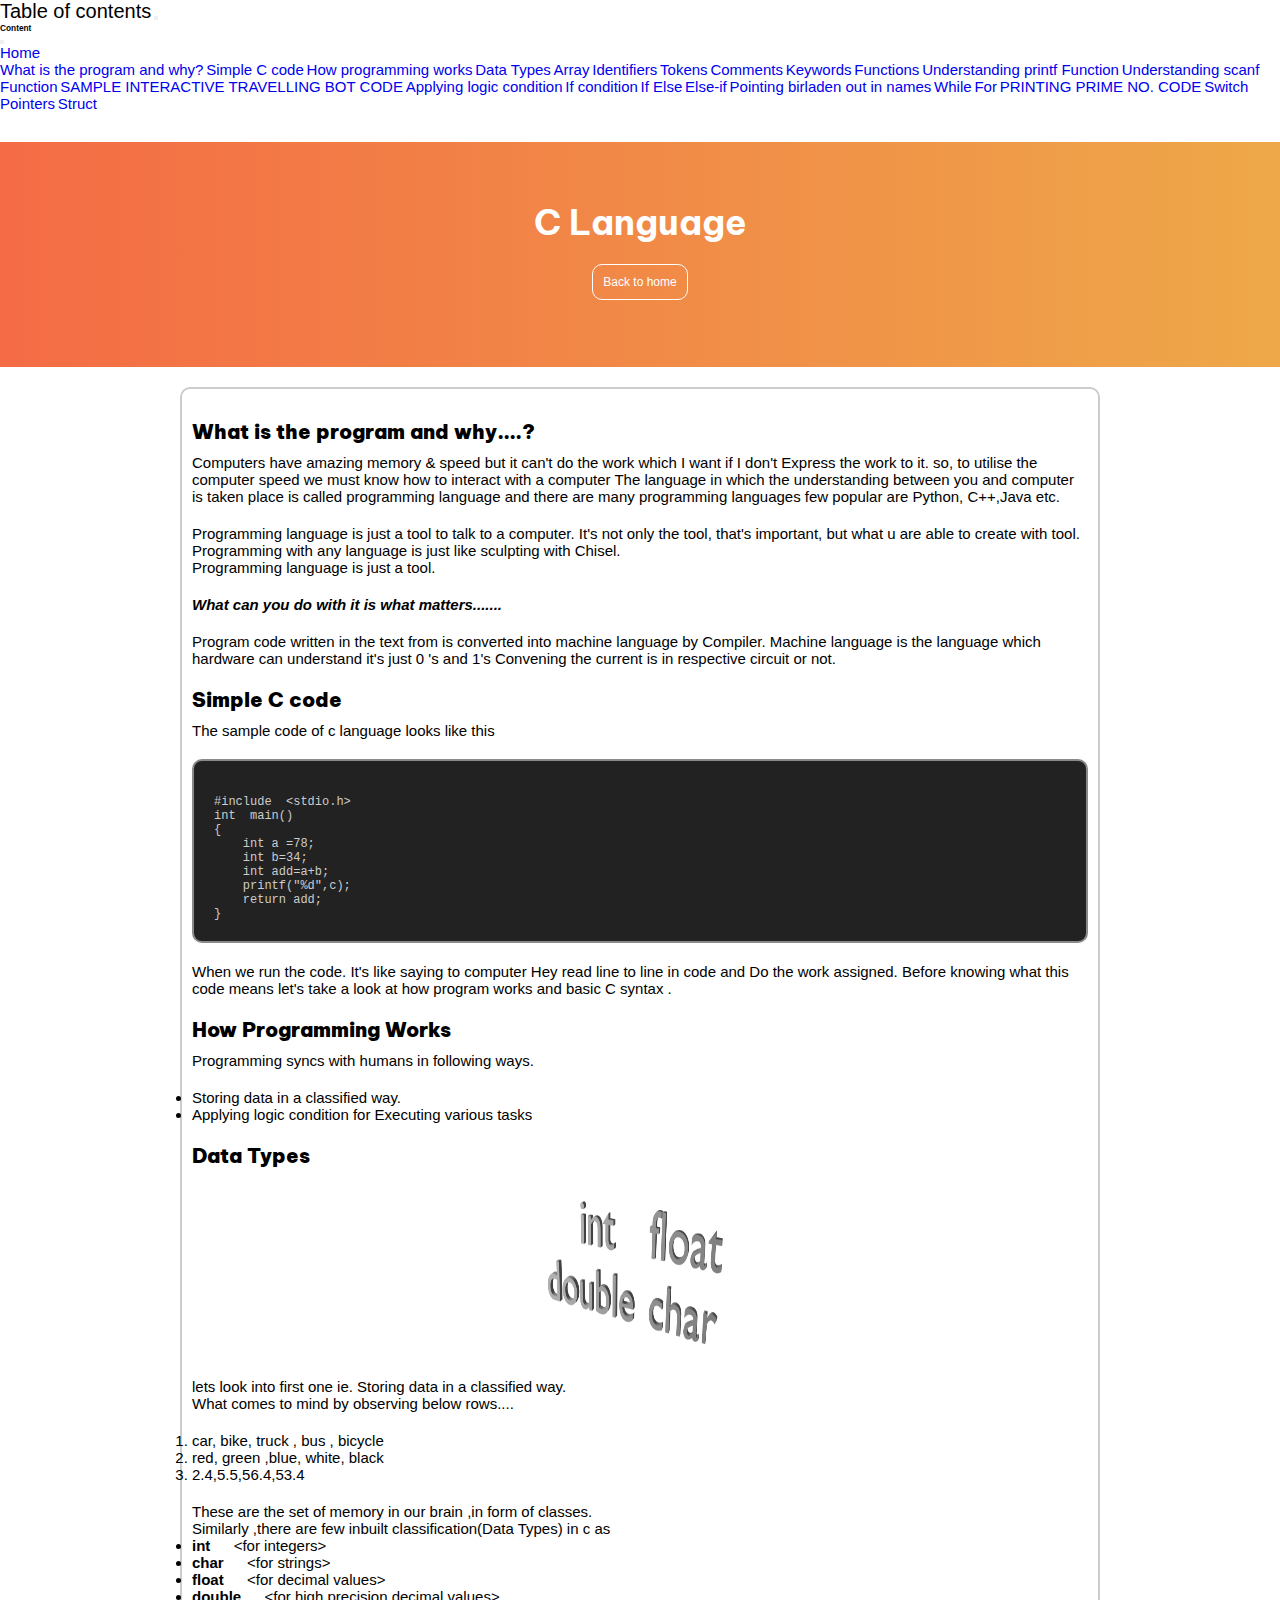
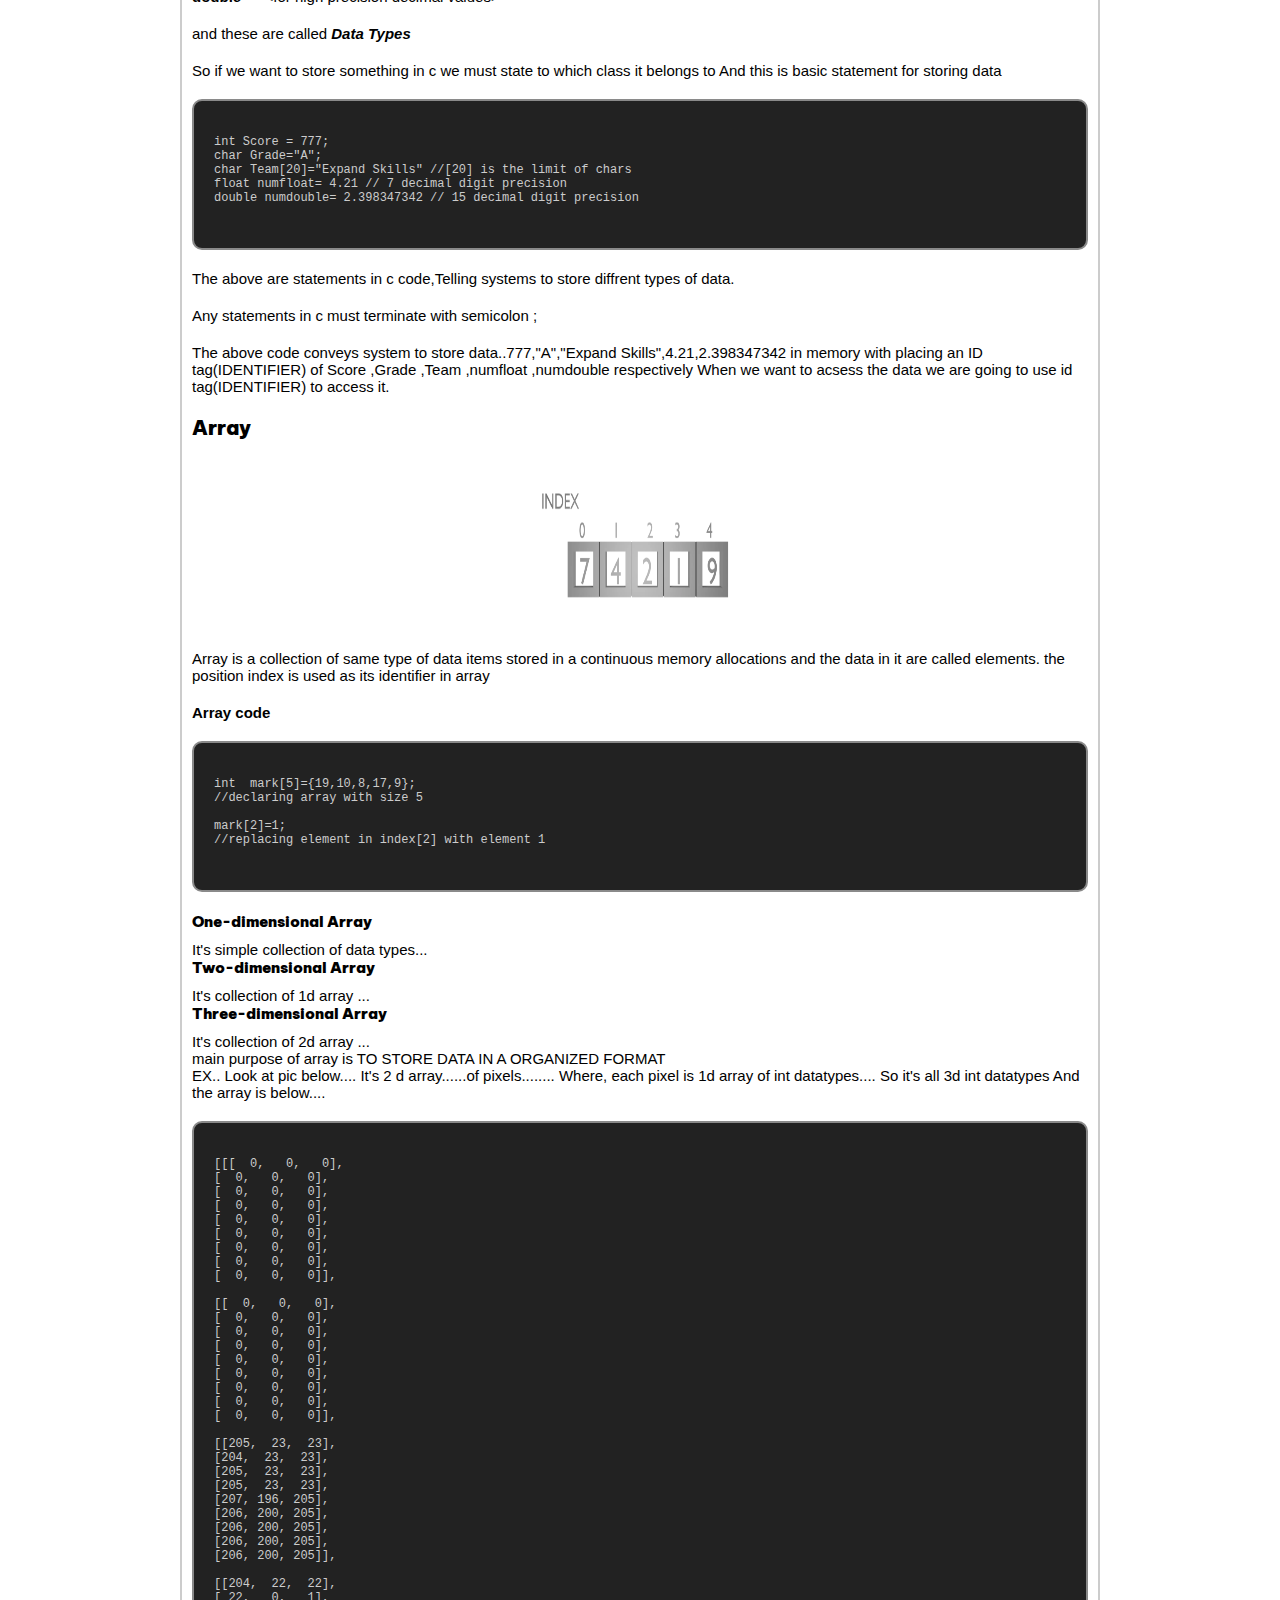
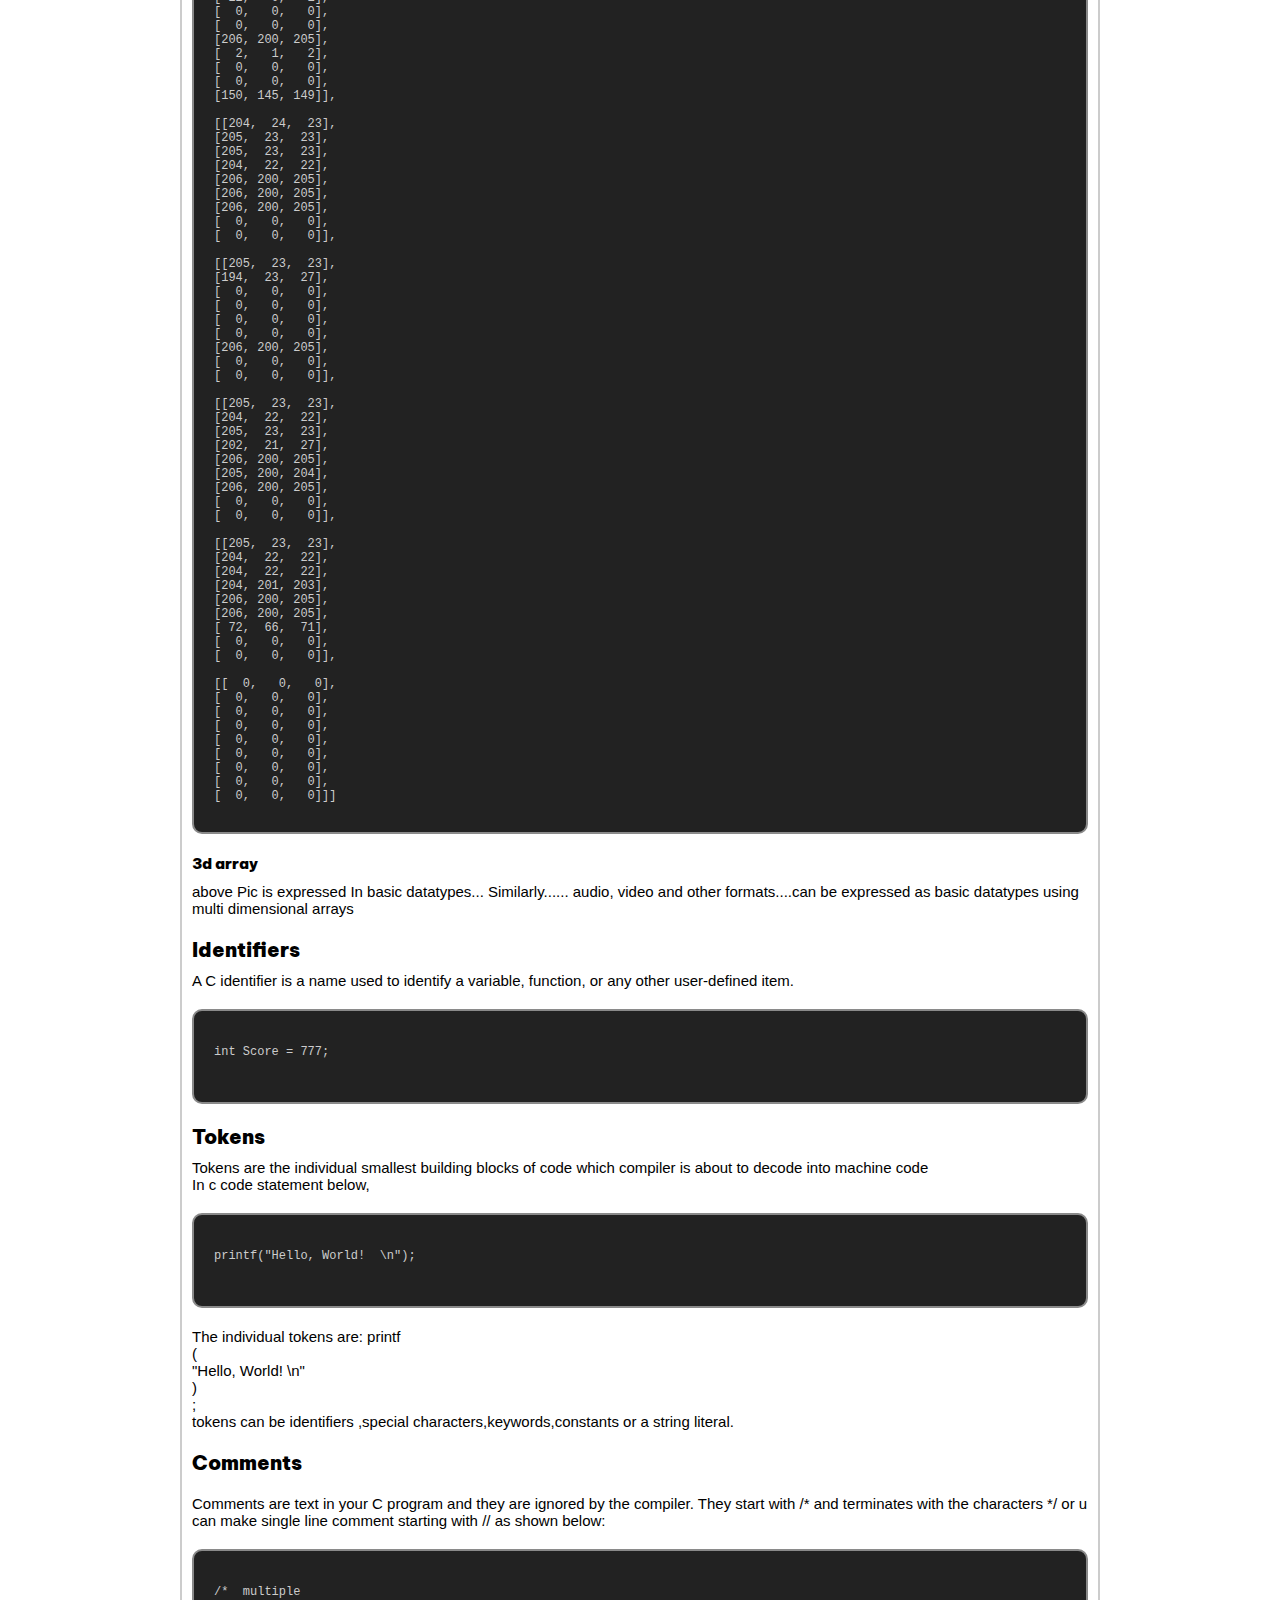
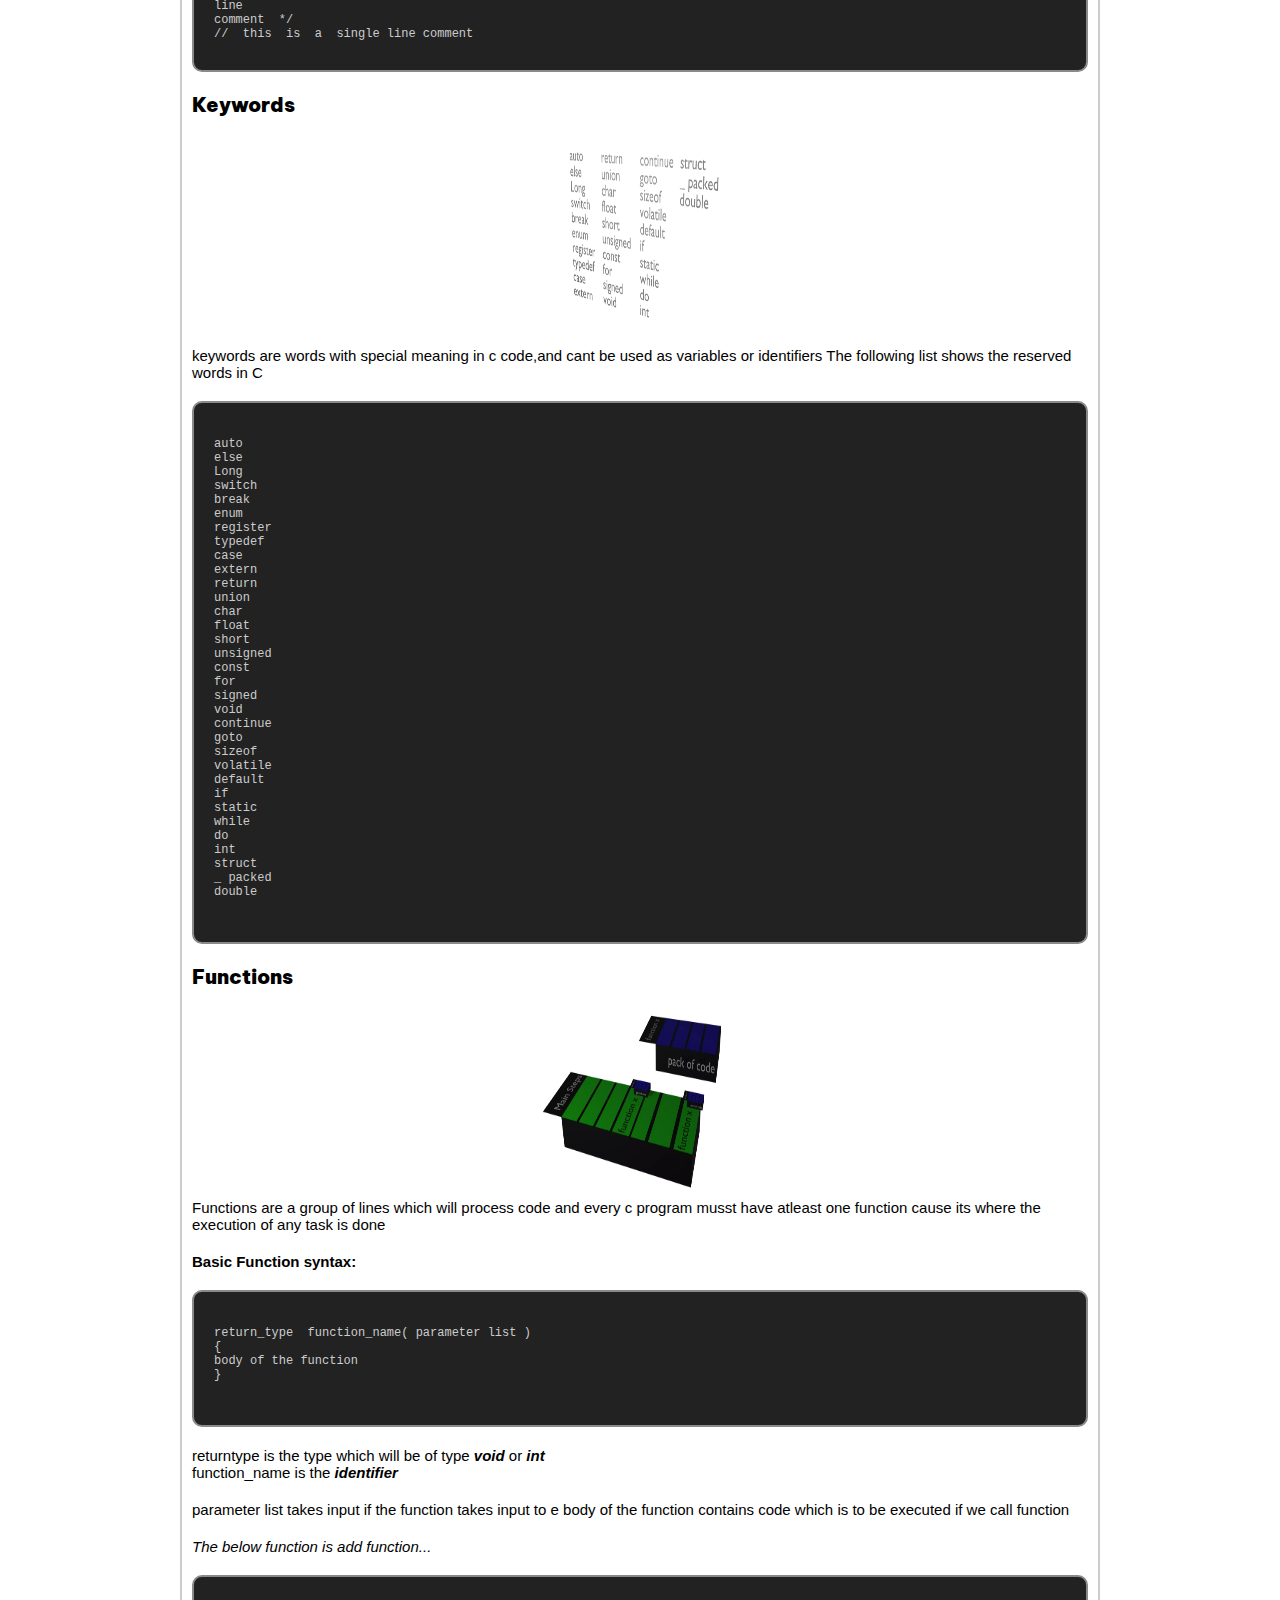
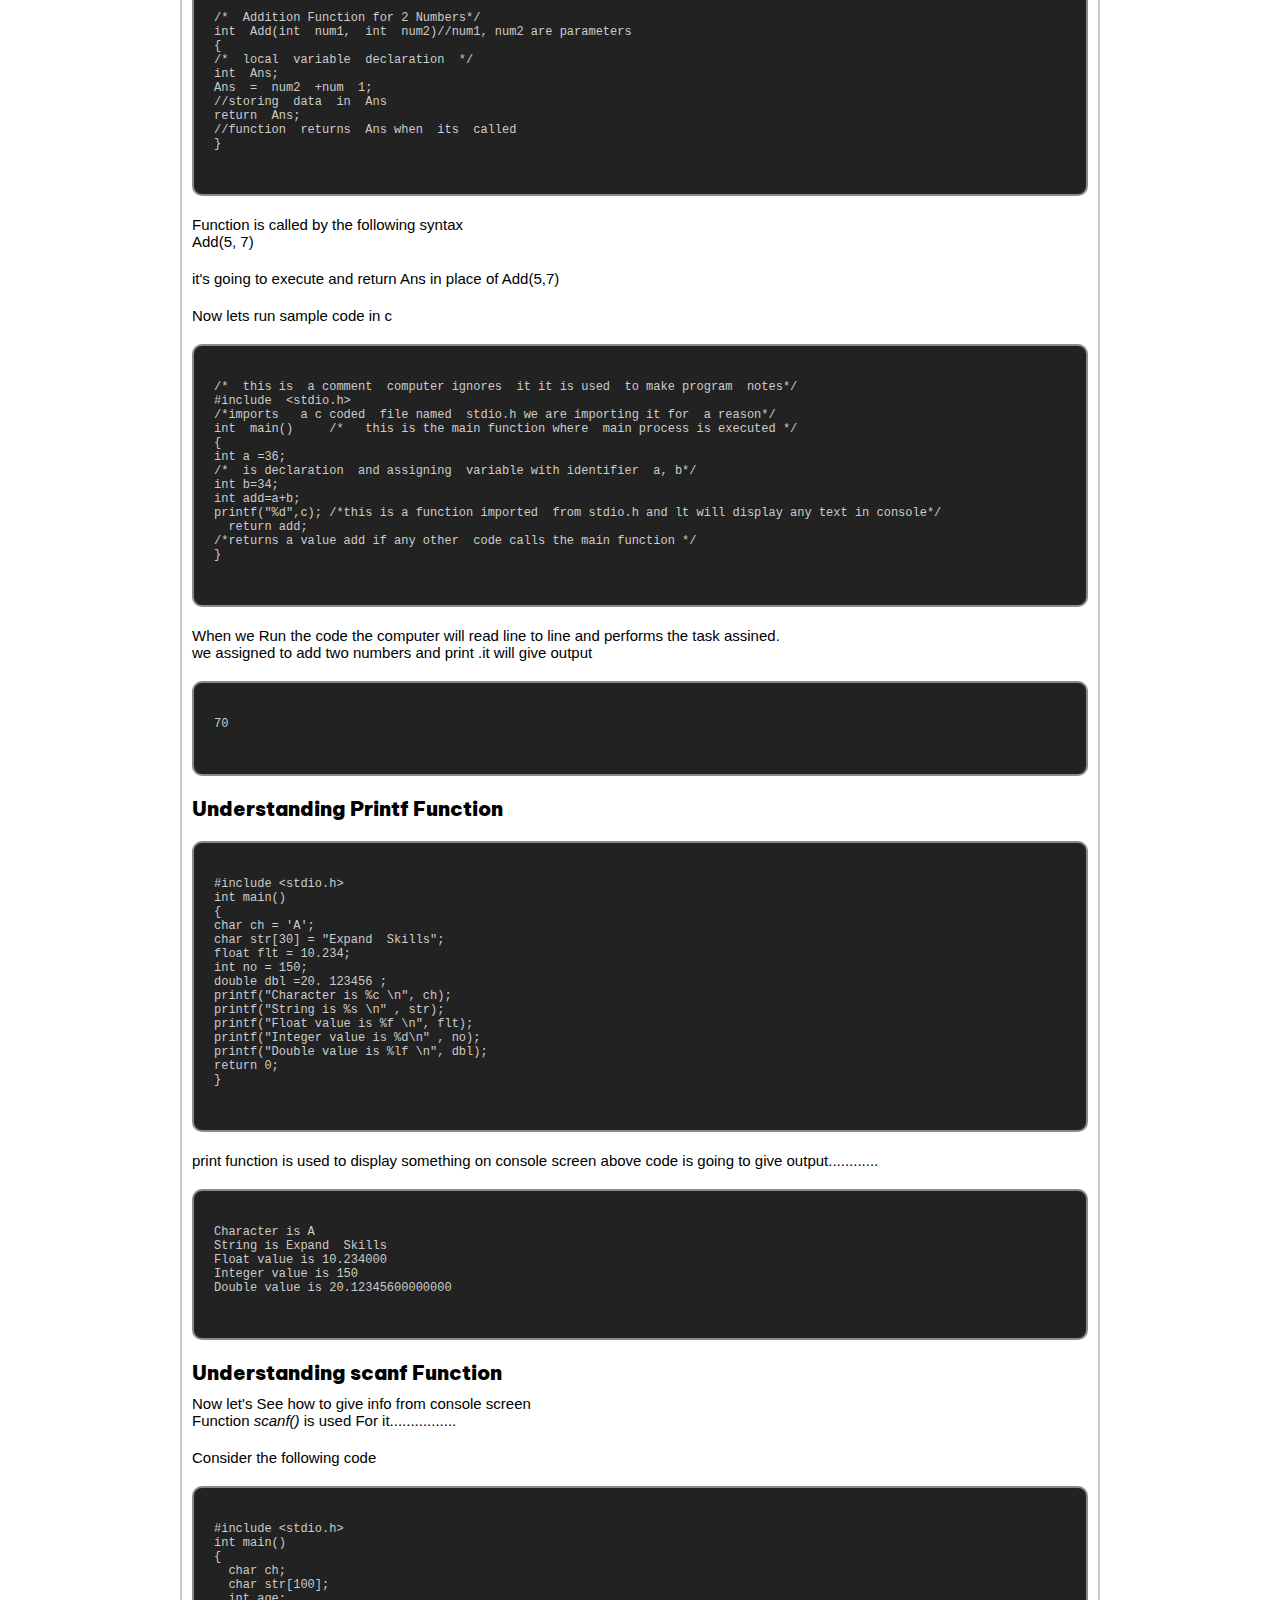
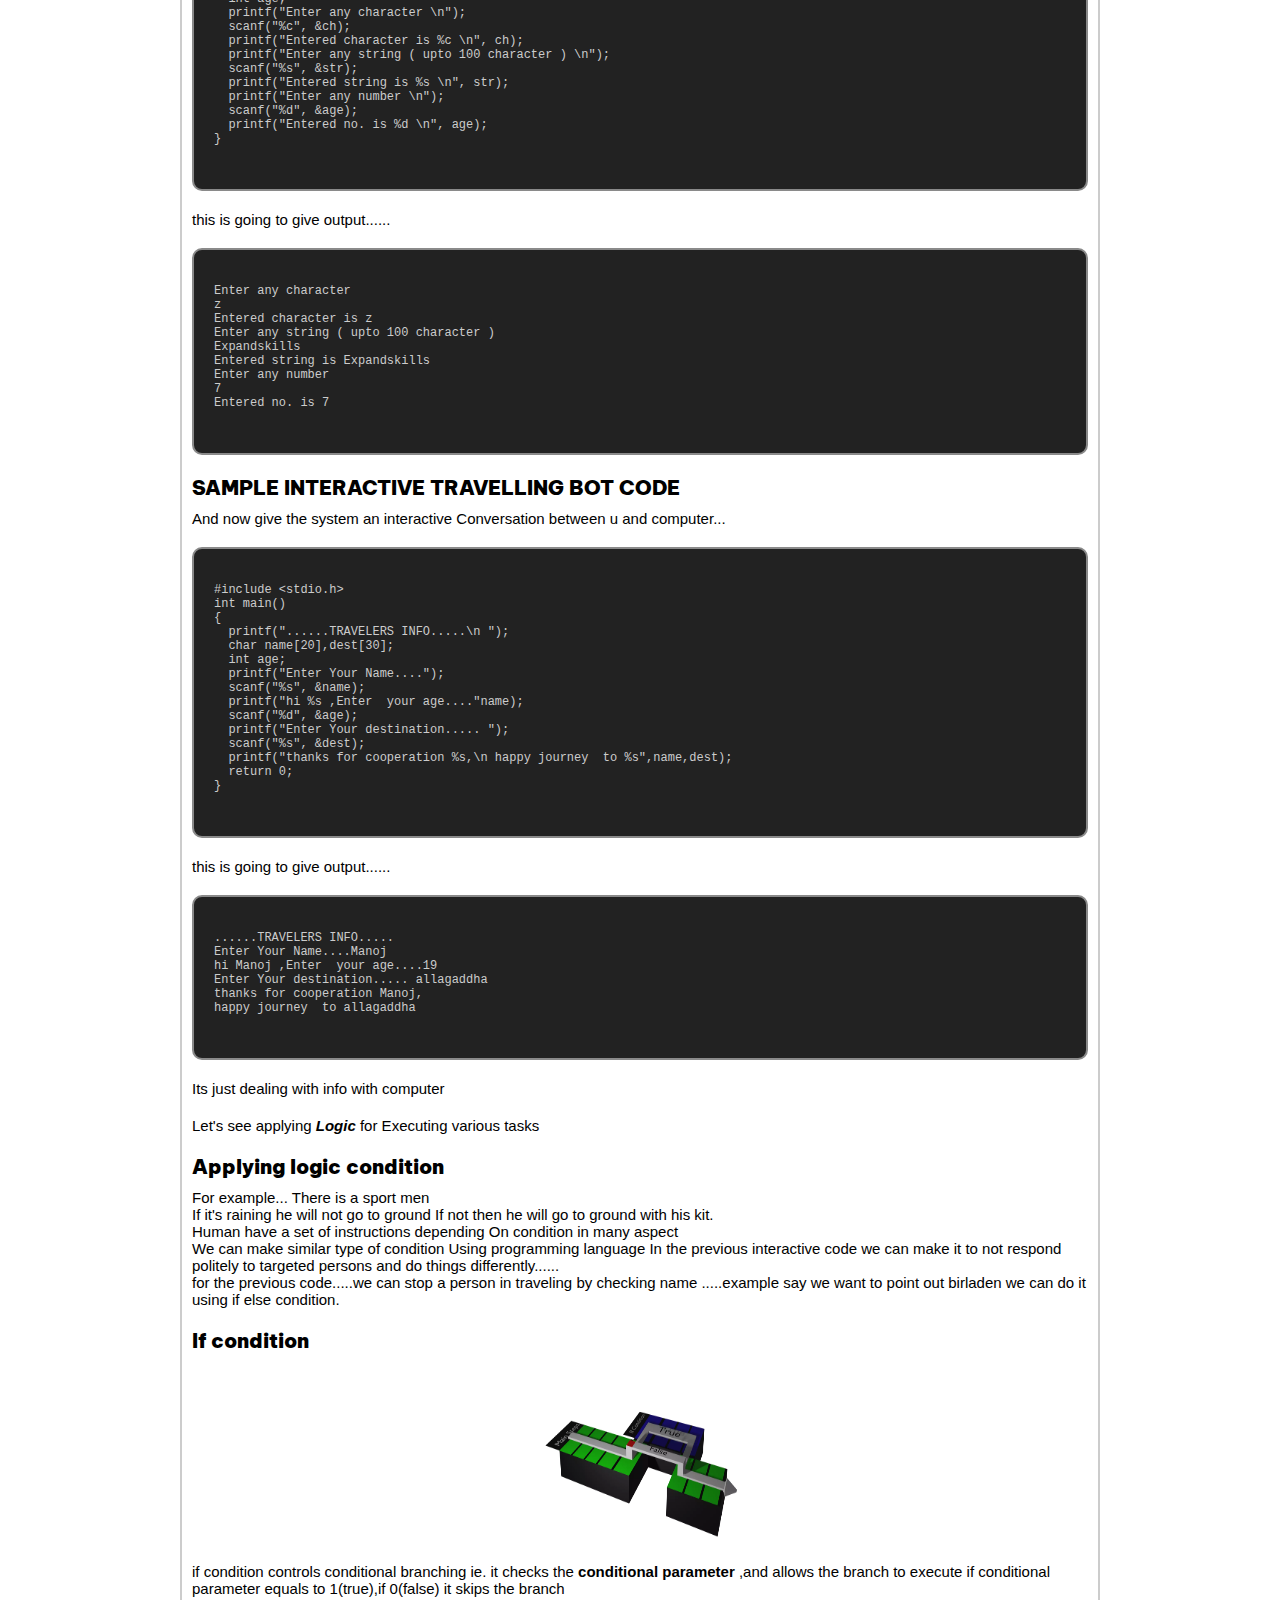
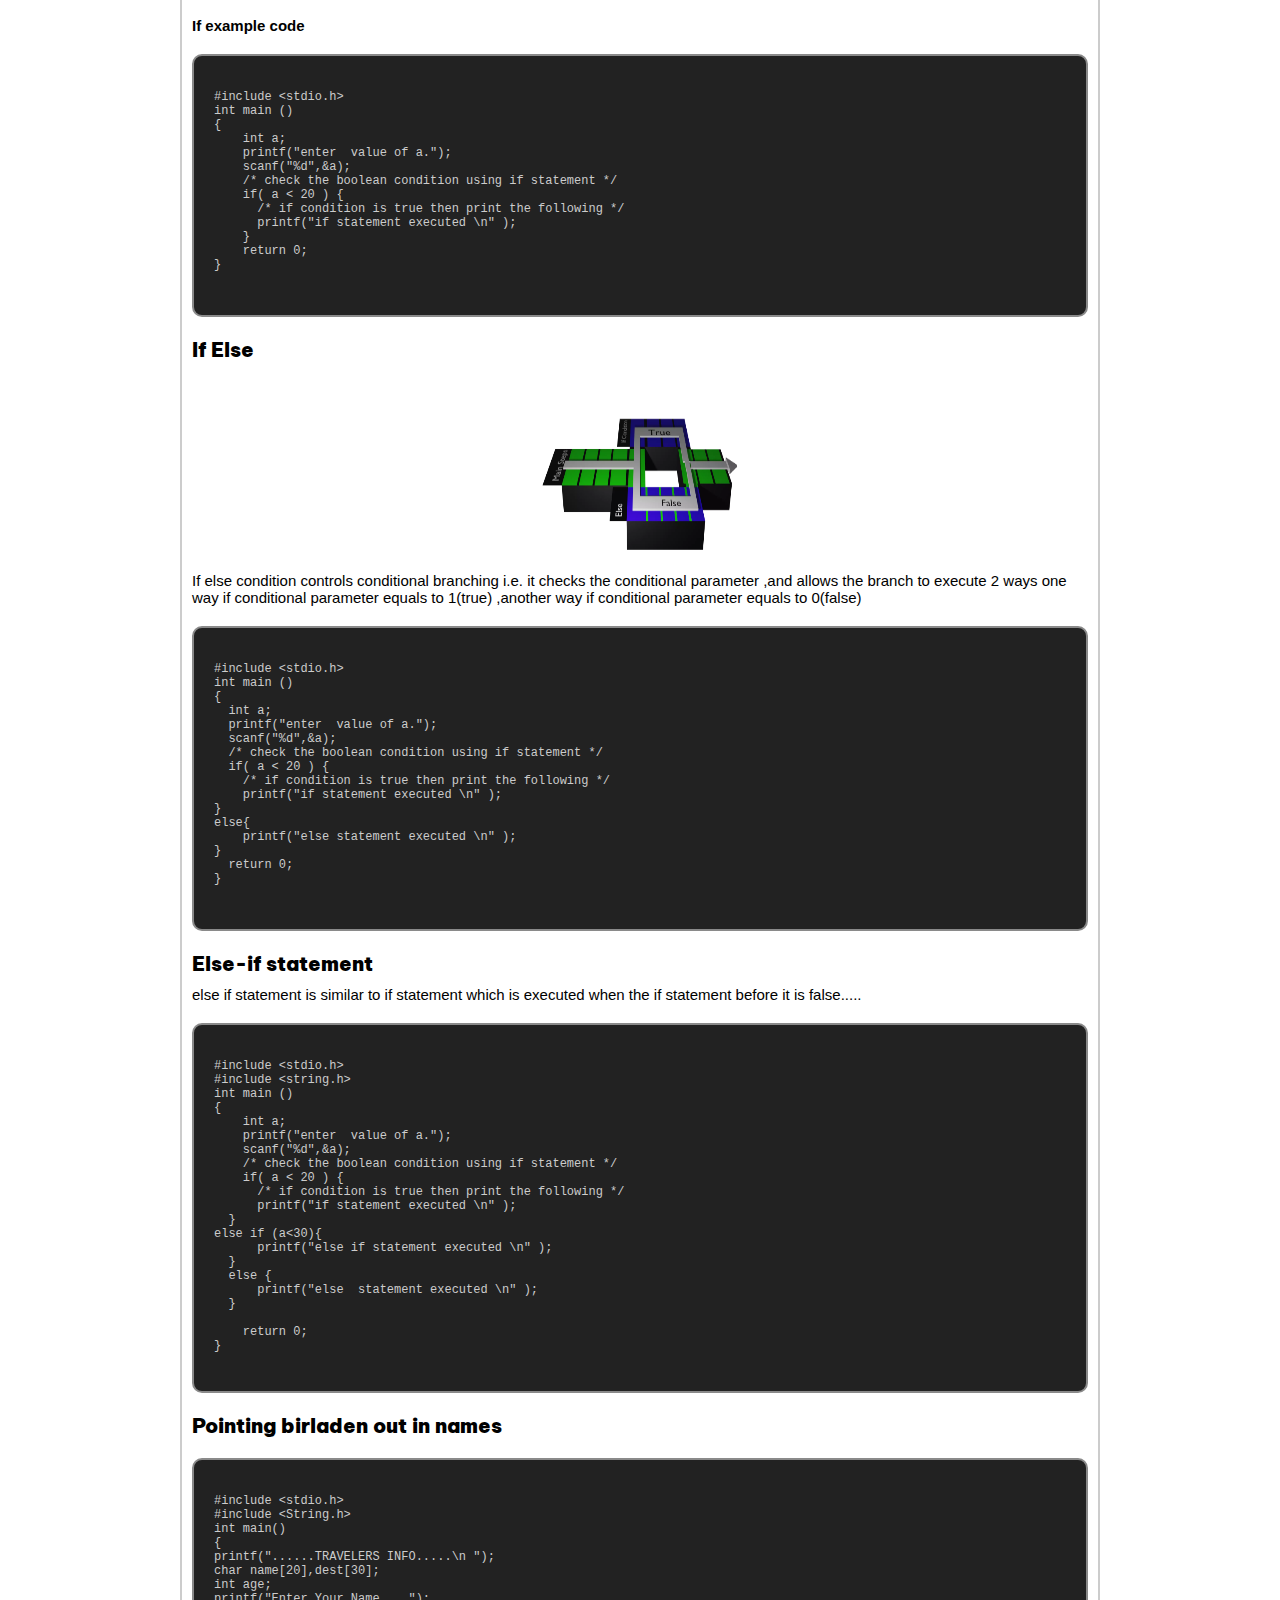
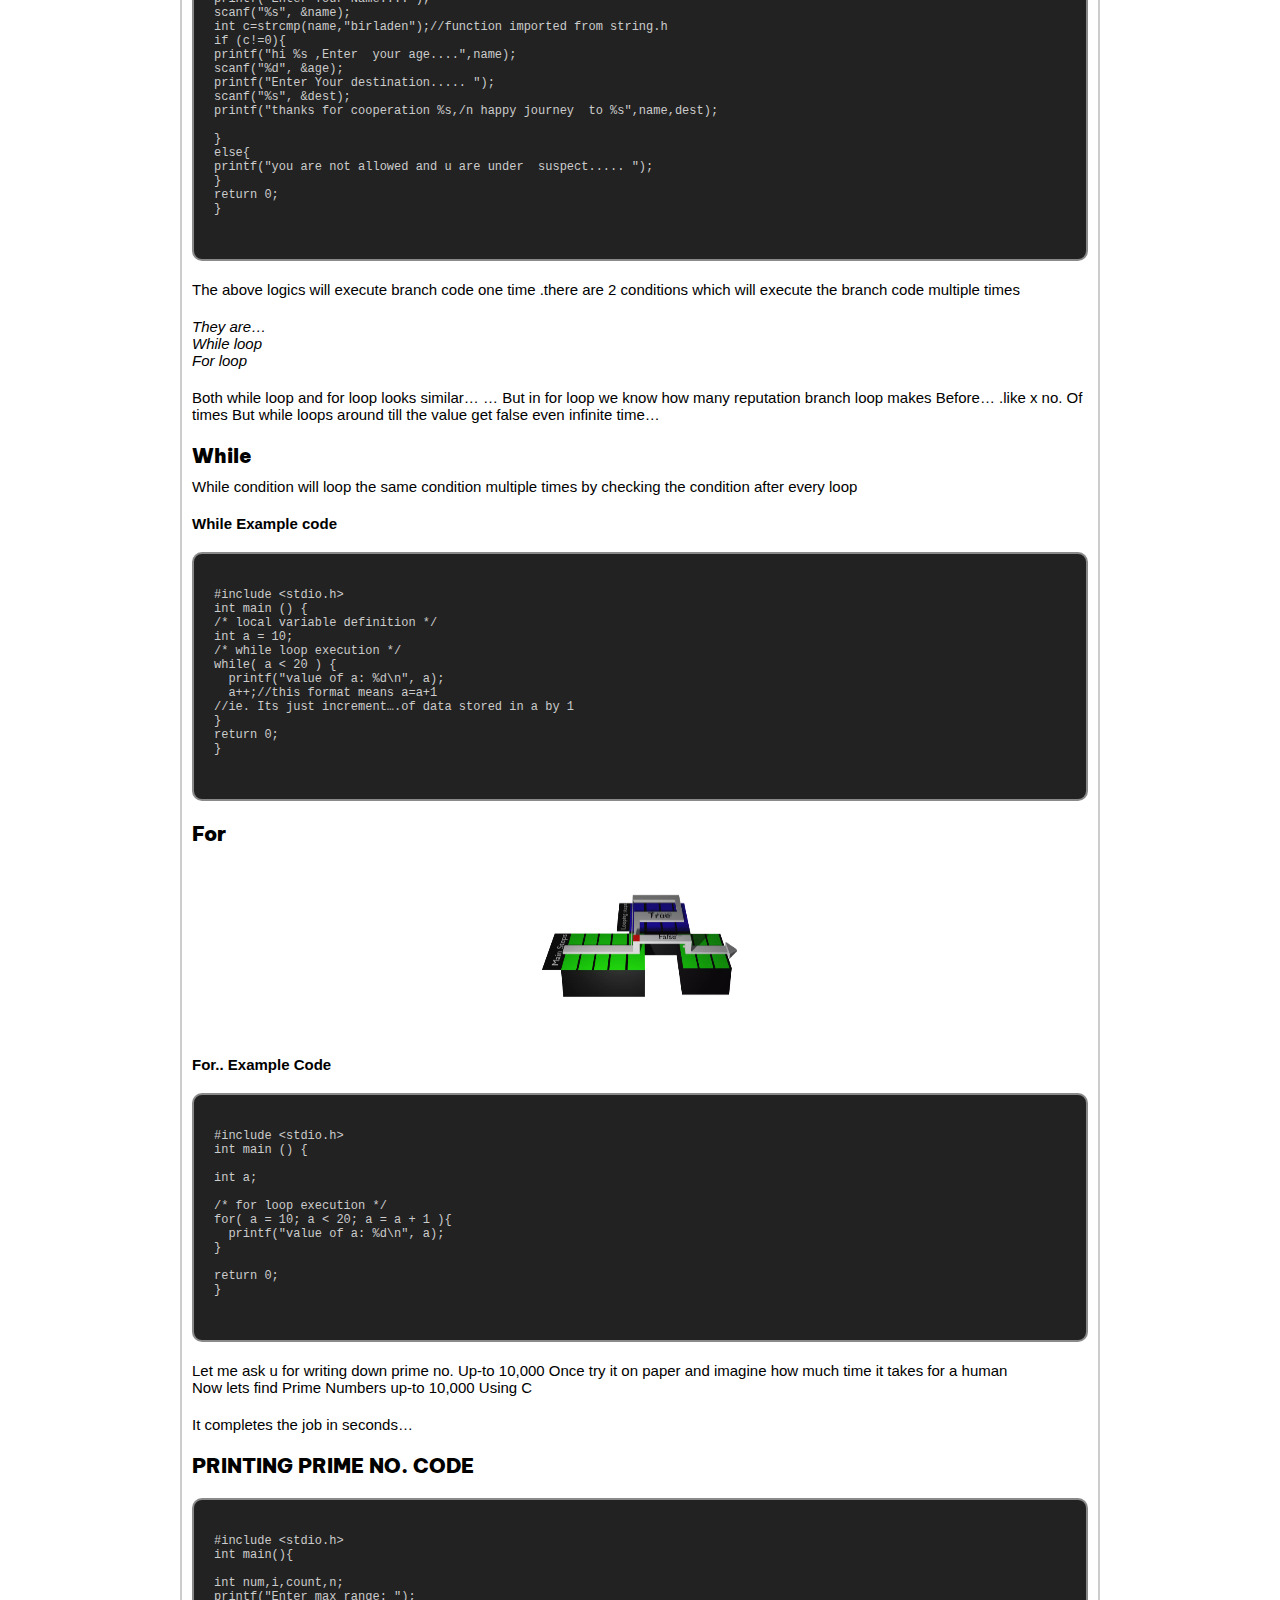
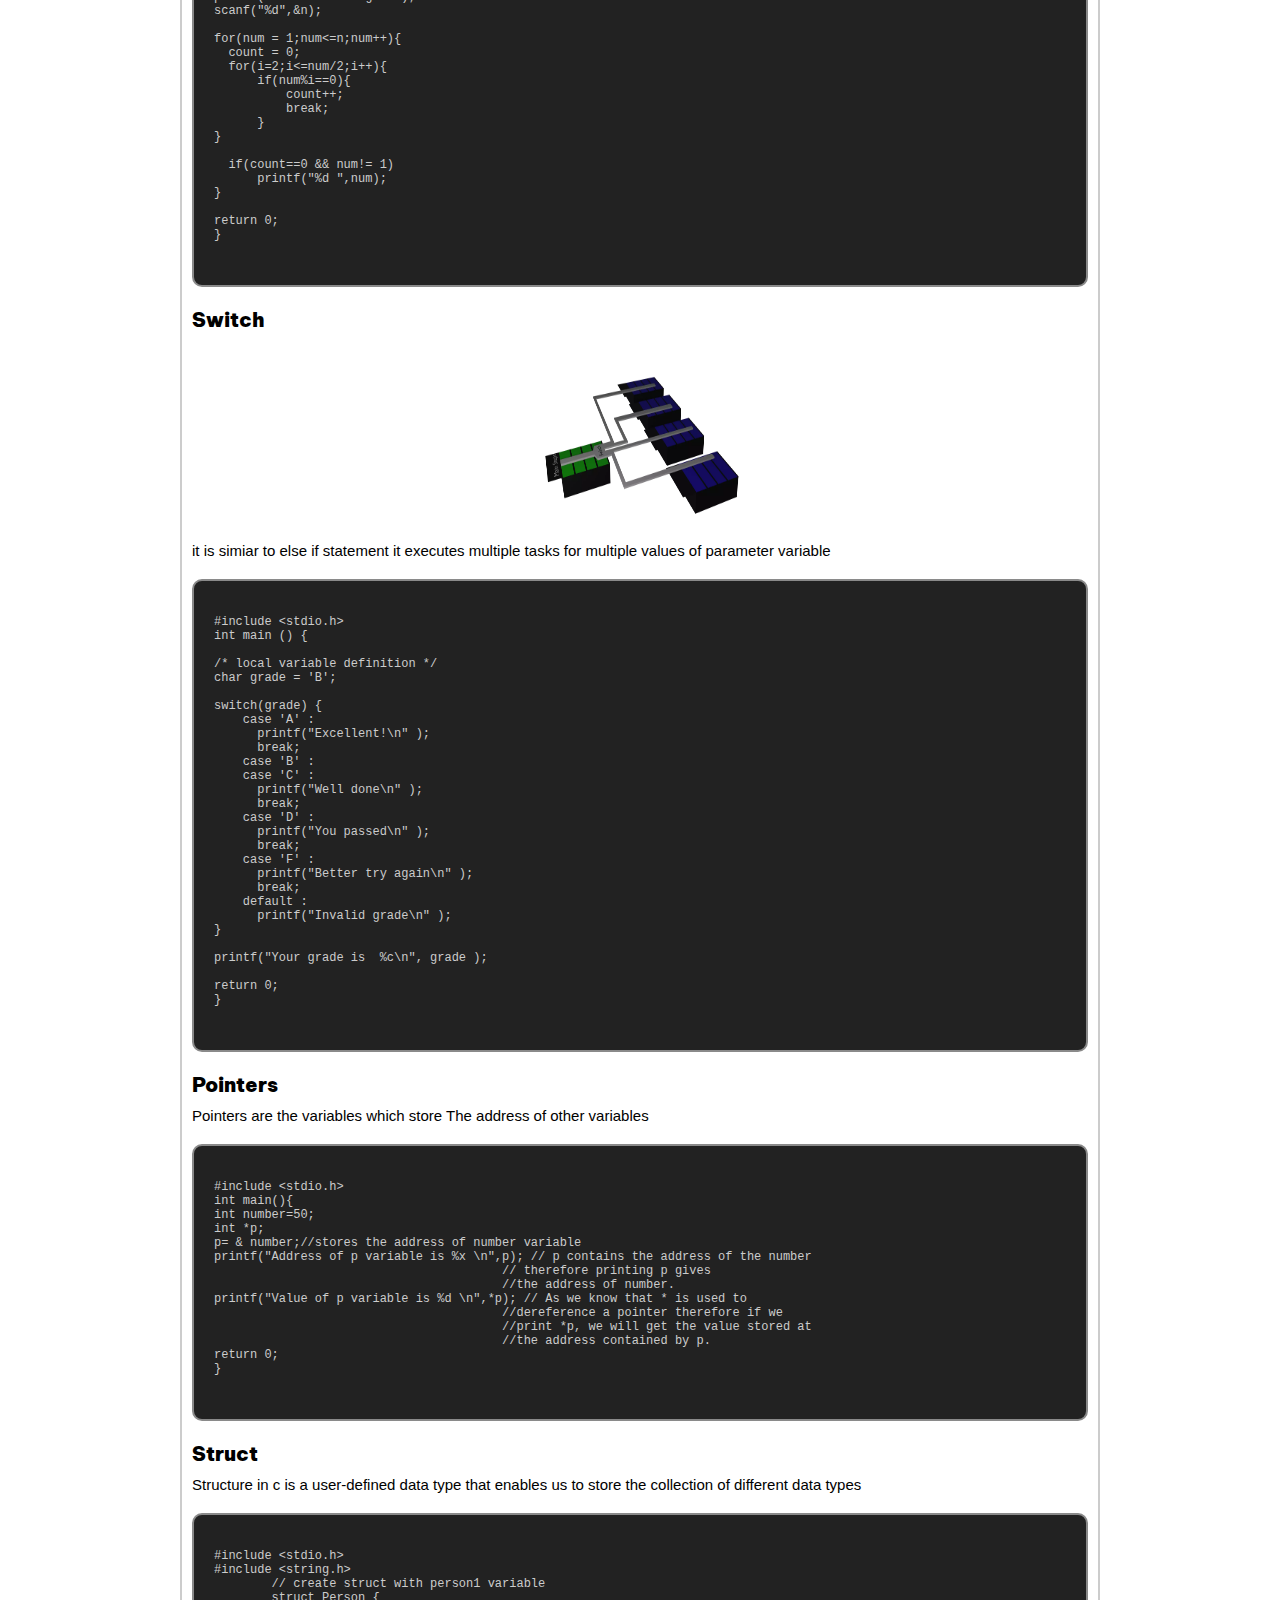
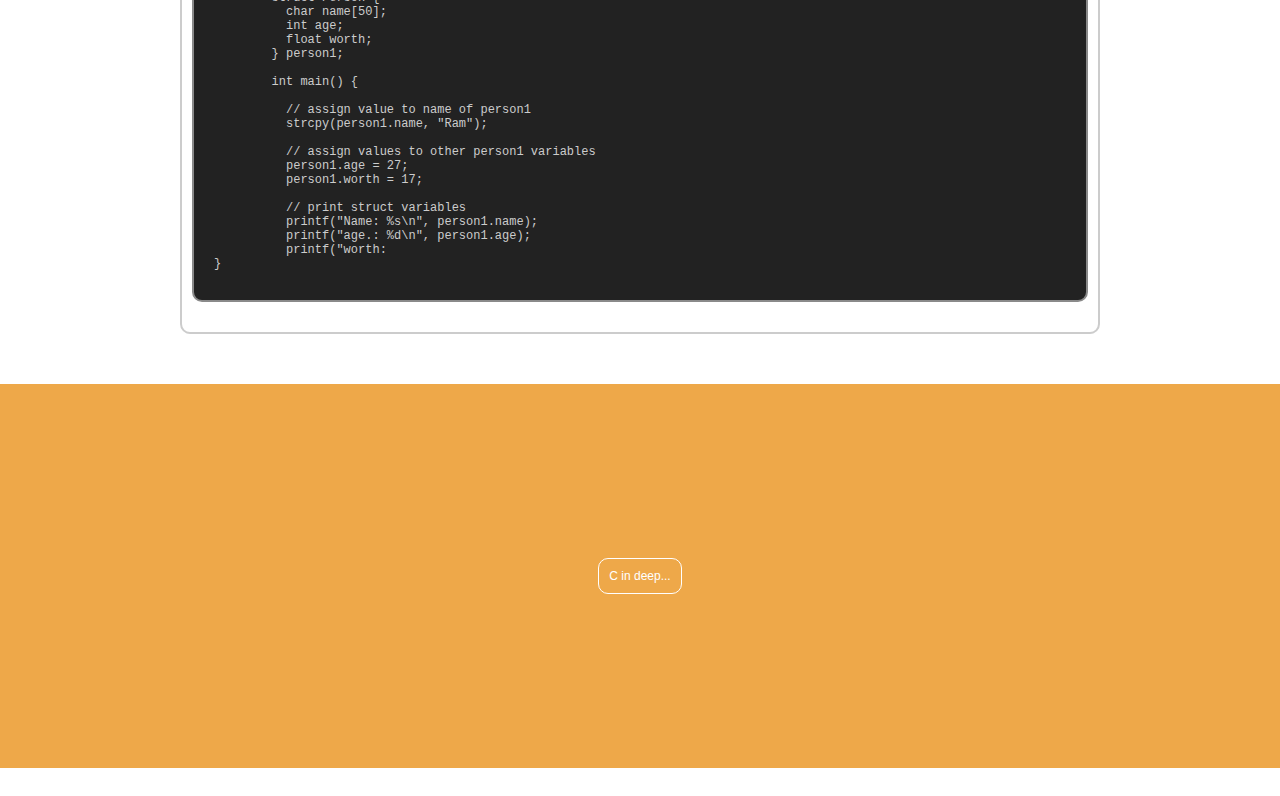
<file: c_new.html>
<!DOCTYPE html>
<html lang="en">
  <head>
    <meta charset="UTF-8" />
    <meta http-equiv="X-UA-Compatible" content="IE=edge" />
    <meta name="viewport" content="width=device-width, initial-scale=1.0" />
    <title>Expand Skills</title>
    <link rel="shortcut icon" href="images/expand.webp" />
    <link rel="stylesheet" href="c_new.css" />
    <link
      href="https://cdn.jsdelivr.net/npm/bootstrap@5.1.3/dist/css/bootstrap.min.css"
      rel="stylesheet"
      integrity="sha384-1BmE4kWBq78iYhFldvKuhfTAU6auU8tT94WrHftjDbrCEXSU1oBoqyl2QvZ6jIW3"
      crossorigin="anonymous"
    />
    <link
      href="https://fonts.googleapis.com/css2?family=Be+Vietnam+Pro:ital,wght@1,900&display=swap"
      rel="stylesheet"
    />
  </head>
  <body>
    <nav class="navbar navbar-light bg-light fixed-top">
      <div class="container-fluid">
        <a class="navbar-brand" href="#">Table of contents</a>
        <button
          class="navbar-toggler"
          type="button"
          data-bs-toggle="offcanvas"
          data-bs-target="#offcanvasNavbar"
          aria-controls="offcanvasNavbar"
        >
          <span class="navbar-toggler-icon"></span>
        </button>
        <div
          class="offcanvas offcanvas-end"
          tabindex="-1"
          id="offcanvasNavbar"
          aria-labelledby="offcanvasNavbarLabel"
        >
          <div class="offcanvas-header">
            <h5 class="offcanvas-title" id="offcanvasNavbarLabel">Content</h5>
            <button
              type="button"
              class="btn-close text-reset"
              data-bs-dismiss="offcanvas"
              aria-label="Close"
            ></button>
          </div>
          <div class="offcanvas-body">
            <ul class="navbar-nav justify-content-end flex-grow-1 pe-3">
              <li class="nav-item">
                <a class="nav-link active" aria-current="page" href="index.html"
                  >Home</a
                >
              </li>
              <li class="nav-item">
                <a class="nav-link" href="#1">What is the program and why?</a>
                <a class="nav-link" href="#2">Simple C code</a>
                <a class="nav-link" href="#3">How programming works</a>
                <a class="nav-link" href="#4">Data Types</a>
                <a class="nav-link" href="#5">Array</a>
                <a class="nav-link" href="#6">Identifiers</a>
                <a class="nav-link" href="#7">Tokens</a>
                <a class="nav-link" href="#8">Comments</a>
                <a class="nav-link" href="#9">Keywords</a>

                <a class="nav-link" href="#10">Functions</a>
                <a class="nav-link" href="#11">Understanding printf Function</a>
                <a class="nav-link" href="#12">Understanding scanf Function</a>
                <a class="nav-link" href="#13"
                  >SAMPLE INTERACTIVE TRAVELLING BOT CODE</a
                >
                <a class="nav-link" href="#14">Applying logic condition</a>
                <a class="nav-link" href="#15">If condition</a>
                <a class="nav-link" href="#16">If Else</a>
                <a class="nav-link" href="#25">Else-if</a>
                <a class="nav-link" href="#17"
                  >Pointing birladen out in names</a
                >
                <a class="nav-link" href="#18">While</a>
                <a class="nav-link" href="#19">For</a>
                <a class="nav-link" href="#20">PRINTING PRIME NO. CODE</a>
                <a class="nav-link" href="#21">Switch</a>
                <a class="nav-link" href="#22">Pointers</a>
                <a class="nav-link" href="#23">Struct</a>
              </li>
            </ul>
          </div>
        </div>
      </div>
    </nav>
    <section class="home-heading">
      <h1>C Language</h1>
      <a href="index.html">Back to home</a>
    </section>
    <section class="content-layout">
      <div class="content-block">
        <div class="content" id="1">
          <h1><strong>What is the program and why....?</strong></h1>
          <p>
            Computers have amazing memory & speed but it can't do the work which
            I want if I don't Express the work to it. so, to utilise the
            computer speed we must know how to interact with a computer The
            language in which the understanding between you and computer is
            taken place is called programming language and there are many
            programming languages few popular are Python, C++,Java etc.
          </p>
          <p class="extra-space">
            Programming language is just a tool to talk to a computer. It's not
            only the tool, that's important, but what u are able to create with
            tool. Programming with any language is just like sculpting with
            Chisel.
          </p>
          <p>Programming language is just a tool.</p>
          <p class="extra-space">
            <strong
              ><i>What can you do with it is what matters.......</i></strong
            >
          </p>
          <p class="extra-space">
            Program code written in the text from is converted into machine
            language by Compiler. Machine language is the language which
            hardware can understand it's just 0 's and 1's Convening the current
            is in respective circuit or not.
          </p>
        </div>
        <div class="content" id="2">
          <h1><strong>Simple C code</strong></h1>
          <p>The sample code of c language looks like this</p>
          <pre class="extra-space">
<code class="c">
#include  &lt;stdio.h&gt;
int  main()
{
    int a =78;
    int b=34;
    int add=a+b;
    printf("%d",c);
    return add;
}</code></pre>
          <p class="extra-space">
            When we run the code. It's like saying to computer Hey read line to
            line in code and Do the work assigned. Before knowing what this code
            means let's take a look at how program works and basic C syntax .
          </p>
        </div>
        <div class="content" id="3">
          <h1><strong>How Programming Works</strong></h1>
          <p>Programming syncs with humans in following ways.</p>
          <ul class="extra-space">
            <li><p>Storing data in a classified way.</p></li>
            <li>
              <p>Applying logic condition for Executing various tasks</p>
            </li>
          </ul>
        </div>
        <div class="content" id="4">
          <div>
            <h1><strong>Data Types</strong></h1>
            <div class="img-block">
              <img src="images/dtypes.webp" alt="" />
            </div>
            <p>
              lets look into first one ie. Storing data in a classified way.
            </p>
            <p>What comes to mind by observing below rows....</p>
            <ol class="extra-space">
              <li><p>car, bike, truck , bus , bicycle</p></li>
              <li><p>red, green ,blue, white, black</p></li>
              <li><p>2.4,5.5,56.4,53.4</p></li>
            </ol>
            <p class="extra-space">
              These are the set of memory in our brain ,in form of classes.
            </p>
            <p>
              Similarly ,there are few inbuilt classification(Data Types) in c
              as
            </p>
            <ul>
              <li>
                <p><strong>int</strong> &emsp; &lt;for integers&gt;</p>
              </li>
              <li>
                <p><strong>char</strong> &emsp; &lt;for strings&gt;</p>
              </li>
              <li>
                <p><strong>float</strong> &emsp; &lt;for decimal values&gt;</p>
              </li>
              <li>
                <p>
                  <strong>double</strong> &emsp; &lt;for high precision decimal
                  values&gt;
                </p>
              </li>
            </ul>
            <p class="extra-space">
              and these are called <strong><i>Data Types</i></strong>
            </p>
            <p class="extra-space">
              So if we want to store something in c we must state to which class
              it belongs to And this is basic statement for storing data
            </p>
            <pre>
              <code class="c">
int Score = 777;
char Grade="A";
char Team[20]="Expand Skills" //[20] is the limit of chars
float numfloat= 4.21 // 7 decimal digit precision
double numdouble= 2.398347342 // 15 decimal digit precision
              </code>
                  </pre>
            <p class="extra-space">
              The above are statements in c code,Telling systems to store
              diffrent types of data.
            </p>
            <p class="extra-space">
              Any statements in c must terminate with semicolon ;
            </p>
            <p class="extra-space">
              The above code conveys system to store data..777,"A","Expand
              Skills",4.21,2.398347342 in memory with placing an ID
              tag(IDENTIFIER) of Score ,Grade ,Team ,numfloat ,numdouble
              respectively When we want to acsess the data we are going to use
              id tag(IDENTIFIER) to access it.
            </p>
          </div>
        </div>
        <div class="content" id="5">
          <div>
            <h1><strong>Array</strong></h1>
            <div class="img-block">
              <img src="images/ARRAY.webp" alt="" />
            </div>
            <p>
              Array is a collection of same type of data items stored in a
              continuous memory allocations and the data in it are called
              elements. the position index is used as its identifier in array
            </p>
            <p class="extra-space"><strong>Array code</strong></p>
            <pre class="extra-space">
              <code class="c">
int  mark[5]={19,10,8,17,9};
//declaring array with size 5

mark[2]=1;
//replacing element in index[2] with element 1
              </code>
                  </pre>
          </div>
          <h2><strong>One-dimensional Array</strong></h2>
          <p>It's simple collection of data types...</p>
          <h2><strong>Two-dimensional Array</strong></h2>
          <p>It's collection of 1d array ...</p>
          <h2><strong>Three-dimensional Array</strong></h2>
          <p>It's collection of 2d array ...</p>
          <p>main purpose of array is TO STORE DATA IN A ORGANIZED FORMAT</p>
          <p>
            EX.. Look at pic below.... It's 2 d array......of pixels........
            Where, each pixel is 1d array of int datatypes.... So it's all 3d
            int datatypes And the array is below....
          </p>
          <pre class="extra-space">
              <code class="c">
[[[  0,   0,   0],
[  0,   0,   0],
[  0,   0,   0],
[  0,   0,   0],
[  0,   0,   0],
[  0,   0,   0],
[  0,   0,   0],
[  0,   0,   0],
[  0,   0,   0]],

[[  0,   0,   0],
[  0,   0,   0],
[  0,   0,   0],
[  0,   0,   0],
[  0,   0,   0],
[  0,   0,   0],
[  0,   0,   0],
[  0,   0,   0],
[  0,   0,   0]],

[[205,  23,  23],
[204,  23,  23],
[205,  23,  23],
[205,  23,  23],
[207, 196, 205],
[206, 200, 205],
[206, 200, 205],
[206, 200, 205],
[206, 200, 205]],

[[204,  22,  22],
[ 22,   0,   1],
[  0,   0,   0],
[  0,   0,   0],
[206, 200, 205],
[  2,   1,   2],
[  0,   0,   0],
[  0,   0,   0],
[150, 145, 149]],

[[204,  24,  23],
[205,  23,  23],
[205,  23,  23],
[204,  22,  22],
[206, 200, 205],
[206, 200, 205],
[206, 200, 205],
[  0,   0,   0],
[  0,   0,   0]],

[[205,  23,  23],
[194,  23,  27],
[  0,   0,   0],
[  0,   0,   0],
[  0,   0,   0],
[  0,   0,   0],
[206, 200, 205],
[  0,   0,   0],
[  0,   0,   0]],

[[205,  23,  23],
[204,  22,  22],
[205,  23,  23],
[202,  21,  27],
[206, 200, 205],
[205, 200, 204],
[206, 200, 205],
[  0,   0,   0],
[  0,   0,   0]],

[[205,  23,  23],
[204,  22,  22],
[204,  22,  22],
[204, 201, 203],
[206, 200, 205],
[206, 200, 205],
[ 72,  66,  71],
[  0,   0,   0],
[  0,   0,   0]],

[[  0,   0,   0],
[  0,   0,   0],
[  0,   0,   0],
[  0,   0,   0],
[  0,   0,   0],
[  0,   0,   0],
[  0,   0,   0],
[  0,   0,   0],
[  0,   0,   0]]]</code>
                  </pre>
          <h2><strong>3d array</strong></h2>
          <p>
            above Pic is expressed In basic datatypes... Similarly...... audio,
            video and other formats....can be expressed as basic datatypes using
            multi dimensional arrays
          </p>
        </div>
        <div class="content" id="6">
          <h1><strong>Identifiers</strong></h1>
          <p>
            A C identifier is a name used to identify a variable, function, or
            any other user-defined item.
          </p>
          <pre class="extra-space">
              <code class="c">
int Score = 777;
              </code>
                  </pre>
        </div>
        <div class="content" id="7">
          <h1><strong>Tokens</strong></h1>
          <p>
            Tokens are the individual smallest building blocks of code which
            compiler is about to decode into machine code
          </p>
          <p>In c code statement below,</p>
          <pre class="extra-space">
            <code class="c">
printf("Hello, World!  \n");
            </code>
                </pre>
          <p class="extra-space">
            The individual tokens are: printf<br />
            (<br />
            "Hello, World! \n"<br />
            )<br />
            ;
          </p>
          <p>
            tokens can be identifiers ,special characters,keywords,constants or
            a string literal.
          </p>
        </div>
        <div class="content" id="8">
          <h1><strong>Comments</strong></h1>
          <p class="extra-space">
            Comments are text in your C program and they are ignored by the
            compiler. They start with /* and terminates with the characters */
            or u can make single line comment starting with // as shown below:
          </p>
          <pre class="extra-space">
            <code class="c">
/*  multiple
line 
comment  */ 
//  this  is  a  single line comment</code>
                </pre>
        </div>
        <div class="content" id="9">
          <div>
            <h1><strong>Keywords</strong></h1>
            <div class="img-block">
              <img src="images/keyword.webp" alt="" />
            </div>
            <p class="extra-space">
              keywords are words with special meaning in c code,and cant be used
              as variables or identifiers The following list shows the reserved
              words in C
            </p>
            <pre class="extra-space">
              <code class="c">
auto 
else
Long
switch 
break
enum
register
typedef
case
extern 
return
union
char 
float 
short 
unsigned 
const
for 
signed
void
continue
goto 
sizeof
volatile 
default
if 
static
while
do
int 
struct
_ packed 
double
              </code>
                  </pre>
          </div>
        </div>
        <div class="content" id="10">
          <div>
            <h1><strong>Functions</strong></h1>
            <div class="img-block">
              <img src="images/function.webp" alt="" />
            </div>
            <p>
              Functions are a group of lines which will process code and every c
              program musst have atleast one function cause its where the
              execution of any task is done
            </p>
            <p class="extra-space"><strong>Basic Function syntax:</strong></p>
            <pre class="extra-space">
              <code class="c">
return_type  function_name( parameter list )
{
body of the function
}
              </code>
                  </pre>
            <p class="extra-space">
              returntype is the type which will be of type
              <strong><i>void</i></strong> or <strong><i>int</i></strong>
            </p>
            <p>
              function_name is the <strong><i>identifier</i></strong>
            </p>
            <p class="extra-space">
              parameter list takes input if the function takes input to e body
              of the function contains code which is to be executed if we call
              function
            </p>
            <p class="extra-space">
              <i>The below function is add function...</i>
            </p>
            <pre class="extra-space">
              <code class="c">
/*  Addition Function for 2 Numbers*/
int  Add(int  num1,  int  num2)//num1, num2 are parameters
{
/*  local  variable  declaration  */
int  Ans;
Ans  =  num2  +num  1;
//storing  data  in  Ans
return  Ans;
//function  returns  Ans when  its  called
}
              </code>
                  </pre>
            <p class="extra-space">
              Function is called by the following syntax
            </p>
            <p>Add(5, 7)</p>
            <p class="extra-space">
              it's going to execute and return Ans in place of Add(5,7)
            </p>
            <p class="extra-space">Now lets run sample code in c</p>
            <pre class="extra-space">
            <code class="c">
/*  this is  a comment  computer ignores  it it is used  to make program  notes*/
#include  &lt;stdio.h&gt;
/*imports   a c coded  file named  stdio.h we are importing it for  a reason*/
int  main()     /*   this is the main function where  main process is executed */
{
int a =36;
/*  is declaration  and assigning  variable with identifier  a, b*/
int b=34;
int add=a+b;
printf("%d",c); /*this is a function imported  from stdio.h and lt will display any text in console*/
  return add;
/*returns a value add if any other  code calls the main function */
}
            </code>
                </pre>
            <p class="extra-space">
              When we Run the code the computer will read line to line and
              performs the task assined.
            </p>
            <p>we assigned to add two numbers and print .it will give output</p>
            <pre class="extra-space">
              <code class="c">
70
              </code>
                  </pre>
          </div>
        </div>
        <div class="content" id="11">
          <h1><strong>Understanding Printf Function</strong></h1>
          <pre>
            <code class="c">
#include &lt;stdio.h&gt;
int main()
{
char ch = 'A';
char str[30] = "Expand  Skills";
float flt = 10.234;
int no = 150;
double dbl =20. 123456 ;
printf("Character is %c \n", ch);
printf("String is %s \n" , str);
printf("Float value is %f \n", flt);
printf("Integer value is %d\n" , no);
printf("Double value is %lf \n", dbl);
return 0;
}
            </code>
                </pre>
          <p class="extra-space">
            print function is used to display something on console screen above
            code is going to give output............
          </p>
          <pre class="extra-space">
            <code class="c">
Character is A
String is Expand  Skills
Float value is 10.234000
Integer value is 150
Double value is 20.12345600000000
            </code>
                </pre>
        </div>
        <div class="content" id="12">
          <h1><strong>Understanding scanf Function</strong></h1>
          <p>Now let's See how to give info from console screen</p>
          <p>Function <i>scanf()</i> is used For it................</p>
          <p class="extra-space">Consider the following code</p>
          <pre class="extra-space">
            <code class="c">
#include &lt;stdio.h&gt;
int main()
{
  char ch;
  char str[100];
  int age;
  printf("Enter any character \n");
  scanf("%c", &ch);
  printf("Entered character is %c \n", ch);
  printf("Enter any string ( upto 100 character ) \n");
  scanf("%s", &str);
  printf("Entered string is %s \n", str);
  printf("Enter any number \n");
  scanf("%d", &age);
  printf("Entered no. is %d \n", age);
}
            </code>
                </pre>
          <p class="extra-space">this is going to give output......</p>
          <pre class="extra-space">
            <code class="c">
Enter any character
z
Entered character is z
Enter any string ( upto 100 character )
Expandskills
Entered string is Expandskills
Enter any number
7
Entered no. is 7
            </code>
                </pre>
        </div>
        <div class="content" id="13">
          <h1><strong>SAMPLE INTERACTIVE TRAVELLING BOT CODE</strong></h1>
          <p>
            And now give the system an interactive Conversation between u and
            computer...
          </p>
          <pre class="extra-space">
            <code class="c">
#include &lt;stdio.h&gt;
int main()
{
  printf("......TRAVELERS INFO.....\n ");
  char name[20],dest[30];
  int age;
  printf("Enter Your Name....");
  scanf("%s", &name);
  printf("hi %s ,Enter  your age...."name);
  scanf("%d", &age);
  printf("Enter Your destination..... ");
  scanf("%s", &dest);
  printf("thanks for cooperation %s,\n happy journey  to %s",name,dest);
  return 0; 
}
            </code>
                </pre>
          <p class="extra-space">this is going to give output......</p>
          <pre class="extra-space">
                  <code class="c">
......TRAVELERS INFO.....
Enter Your Name....Manoj
hi Manoj ,Enter  your age....19
Enter Your destination..... allagaddha
thanks for cooperation Manoj,
happy journey  to allagaddha
                  </code>
                      </pre>
          <p>Its just dealing with info with computer</p>
          <p class="extra-space">
            Let's see applying <strong><i>Logic</i></strong> for Executing
            various tasks
          </p>
        </div>
        <div class="content" id="14">
          <h1><strong>Applying logic condition </strong></h1>
          <p>
            For example... There is a sport men<br />
            If it's raining he will not go to ground If not then he will go to
            ground with his kit. <br />
            Human have a set of instructions depending On condition in many
            aspect<br />
            We can make similar type of condition Using programming language In
            the previous interactive code we can make it to not respond politely
            to targeted persons and do things differently......<br />
            for the previous code.....we can stop a person in traveling by
            checking name .....example say we want to point out birladen we can
            do it using if else condition.
          </p>
        </div>
        <div class="content" id="15">
          <div>
            <h1><strong> If condition </strong></h1>
            <div class="img-block">
              <img src="images/if.webp" alt="" />
            </div>
            <p>
              if condition controls conditional branching ie. it checks the
              <strong>conditional parameter</strong> ,and allows the branch to
              execute if conditional parameter equals to 1(true),if 0(false) it
              skips the branch
            </p>
            <p class="extra-space"><strong>If example code</strong></p>
            <pre class="extra-space">
              <code class="c">
#include &lt;stdio.h&gt;
int main ()
{
    int a;
    printf("enter  value of a.");
    scanf("%d",&a);
    /* check the boolean condition using if statement */
    if( a &lt; 20 ) {
      /* if condition is true then print the following */
      printf("if statement executed \n" );
    }
    return 0;
}
              </code>
                  </pre>
          </div>
        </div>
        <div class="content" id="16">
          <div>
            <h1><strong>If Else</strong></h1>
            <div class="img-block">
              <img src="images/else.webp" alt="" />
            </div>
            <p>
              If else condition controls conditional branching i.e. it checks
              the conditional parameter ,and allows the branch to execute 2 ways
              one way if conditional parameter equals to 1(true) ,another way if
              conditional parameter equals to 0(false)
            </p>
            <pre class="extra-space">
              <code class="c">
#include &lt;stdio.h&gt;
int main ()
{
  int a;
  printf("enter  value of a.");
  scanf("%d",&a);
  /* check the boolean condition using if statement */
  if( a &lt; 20 ) {
    /* if condition is true then print the following */
    printf("if statement executed \n" );
}
else{
    printf("else statement executed \n" );
}
  return 0;
}
              </code>
                  </pre>
          </div>
        </div>
        <div class="content" id="25">
          <h1><strong>Else-if statement</strong></h1>
          <p>
            else if statement is similar to if statement which is executed when
            the if statement before it is false.....
          </p>
          <pre class="extra-space">
            <code class="c">
#include &lt;stdio.h&gt;
#include &lt;string.h&gt;
int main ()
{
    int a;
    printf("enter  value of a.");
    scanf("%d",&a);
    /* check the boolean condition using if statement */
    if( a &lt; 20 ) {
      /* if condition is true then print the following */
      printf("if statement executed \n" );
  }
else if (a&lt;30){
      printf("else if statement executed \n" );
  }
  else {
      printf("else  statement executed \n" );
  }

    return 0;
}        
</code>
                </pre>
        </div>
        <div class="content" id="17">
          <h1><strong>Pointing birladen out in names</strong></h1>
          <pre>
            <code class="c">
#include &lt;stdio.h&gt;
#include &lt;String.h&gt;                                               
int main()
{
printf("......TRAVELERS INFO.....\n ");
char name[20],dest[30];
int age; 
printf("Enter Your Name....");
scanf("%s", &name);
int c=strcmp(name,"birladen");//function imported from string.h 
if (c!=0){
printf("hi %s ,Enter  your age....",name);
scanf("%d", &age);
printf("Enter Your destination..... ");
scanf("%s", &dest);
printf("thanks for cooperation %s,/n happy journey  to %s",name,dest);

}
else{
printf("you are not allowed and u are under  suspect..... ");
}
return 0; 
}
            </code>
                </pre>
          <p class="extra-space">
            The above logics will execute branch code one time .there are 2
            conditions which will execute the branch code multiple times
          </p>
          <p class="extra-space">
            <i>
              They are…<br />
              While loop<br />
              For loop
            </i>
          </p>
          <p class="extra-space">
            Both while loop and for loop looks similar… … But in for loop we
            know how many reputation branch loop makes Before… .like x no. Of
            times But while loops around till the value get false even infinite
            time…
          </p>
        </div>
        <div class="content" id="18">
          <h1><strong>While</strong></h1>
          <p>
            While condition will loop the same condition multiple times by
            checking the condition after every loop
          </p>
          <p class="extra-space"><strong>While Example code</strong></p>
          <pre class="extra-space">
            <code class="c">
#include &lt;stdio.h&gt;
int main () {
/* local variable definition */
int a = 10;
/* while loop execution */
while( a &lt; 20 ) {
  printf("value of a: %d\n", a);
  a++;//this format means a=a+1
//ie. Its just increment….of data stored in a by 1
}
return 0;
}
            </code>
                </pre>
        </div>
        <div class="content" id="19">
          <h1><strong>For</strong></h1>
          <div class="img-block">
            <img src="images/loop.webp" alt="" />
          </div>
          <p><strong>For.. Example Code</strong></p>
          <pre class="extra-space">
            <code class="c">
#include &lt;stdio.h&gt;
int main () {

int a;

/* for loop execution */
for( a = 10; a &lt; 20; a = a + 1 ){
  printf("value of a: %d\n", a);
}

return 0;
}
            </code>
                </pre>
          <p class="extra-space">
            Let me ask u for writing down prime no. Up-to 10,000 Once try it on
            paper and imagine how much time it takes for a human<br />
            Now lets find Prime Numbers up-to 10,000 Using C
          </p>
          <p class="extra-space">It completes the job in seconds…</p>
        </div>

        <div class="content" id="20">
          <h1><strong>PRINTING PRIME NO. CODE</strong></h1>
          <pre>
            <code class="c">
#include &lt;stdio.h&gt;
int main(){

int num,i,count,n;
printf("Enter max range: ");
scanf("%d",&n);

for(num = 1;num&lt;=n;num++){
  count = 0;
  for(i=2;i&lt;=num/2;i++){
      if(num%i==0){
          count++;
          break;
      }
}

  if(count==0 && num!= 1)
      printf("%d ",num);
}

return 0;
}
            </code>
                </pre>
        </div>
        <div class="content" id="21">
          <div>
            <h1><strong>Switch</strong></h1>
            <div class="img-block">
              <img src="images/switch.webp" alt="" />
            </div>
            <p>
              it is simiar to else if statement it executes multiple tasks for
              multiple values of parameter variable
            </p>
            <pre class="extra-space">
              <code class="c">
#include &lt;stdio.h&gt;
int main () {

/* local variable definition */
char grade = 'B';

switch(grade) {
    case 'A' :
      printf("Excellent!\n" );
      break;
    case 'B' :
    case 'C' :
      printf("Well done\n" );
      break;
    case 'D' :
      printf("You passed\n" );
      break;
    case 'F' :
      printf("Better try again\n" );
      break;
    default :
      printf("Invalid grade\n" );
}

printf("Your grade is  %c\n", grade );

return 0;
}
              </code>
                  </pre>
          </div>
        </div>
        <div class="content" id="22">
          <h1><strong>Pointers</strong></h1>
          <p>
            Pointers are the variables which store The address of other
            variables
          </p>
          <pre class="extra-space">
            <code class="c">
#include &lt;stdio.h&gt;
int main(){  
int number=50;    
int *p;      
p= & number;//stores the address of number variable    
printf("Address of p variable is %x \n",p); // p contains the address of the number
                                        // therefore printing p gives
                                        //the address of number.     
printf("Value of p variable is %d \n",*p); // As we know that * is used to
                                        //dereference a pointer therefore if we
                                        //print *p, we will get the value stored at
                                        //the address contained by p.    
return 0;  
}
            </code>
                </pre>
        </div>
        <div class="content" id="23">
          <h1><strong>Struct</strong></h1>
          <p>
            Structure in c is a user-defined data type that enables us to store
            the collection of different data types
          </p>
          <pre class="extra-space">
            <code class="c">
#include &lt;stdio.h&gt;
#include &lt;string.h&gt;
        // create struct with person1 variable
        struct Person {
          char name[50];
          int age;
          float worth;
        } person1;
        
        int main() {
        
          // assign value to name of person1
          strcpy(person1.name, "Ram");
        
          // assign values to other person1 variables
          person1.age = 27;
          person1.worth = 17;
        
          // print struct variables
          printf("Name: %s\n", person1.name);
          printf("age.: %d\n", person1.age);
          printf("worth:
}</code>
                </pre>
        </div>
      </div>
    </section>
    <section class="intermediate">
      <a href="cdeep.html">C in deep...</a>
    </section>
    <script
      src="https://cdn.jsdelivr.net/npm/bootstrap@5.1.3/dist/js/bootstrap.bundle.min.js"
      integrity="sha384-ka7Sk0Gln4gmtz2MlQnikT1wXgYsOg+OMhuP+IlRH9sENBO0LRn5q+8nbTov4+1p"
      crossorigin="anonymous"
    ></script>
  </body>
</html>
</file>
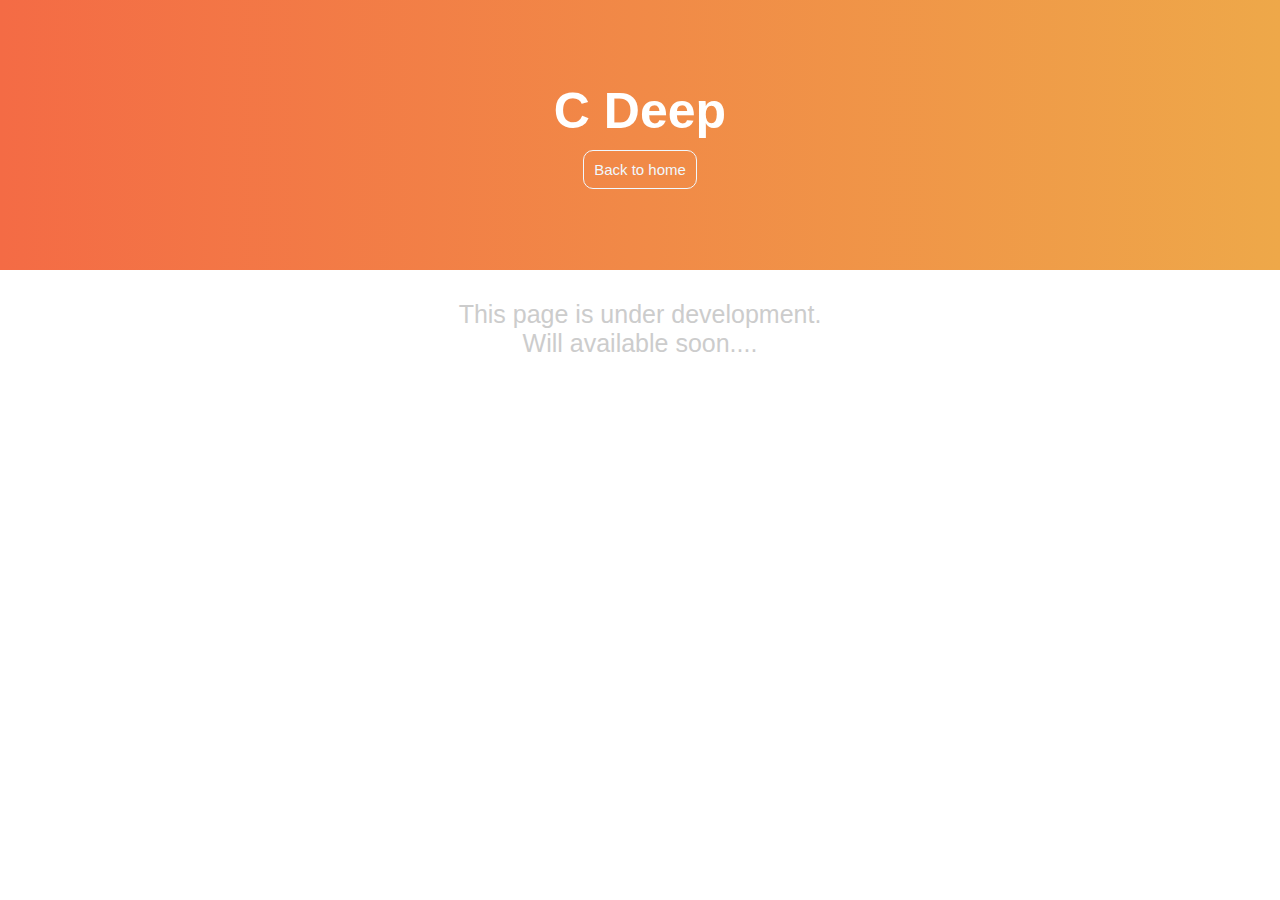
<file: cdeep.html>
<!DOCTYPE html>
<html lang="en">
  <head>
    <meta charset="UTF-8" />
    <meta http-equiv="X-UA-Compatible" content="IE=edge" />
    <meta name="viewport" content="width=device-width, initial-scale=1.0" />
    <title>C Deep</title>
    <link rel="stylesheet" href="c.css" />
    <link rel="shortcut icon" href="images/expand.webp" />
  </head>
  <body>
    <section class="home-intro">
      <div class="heading-intro">
        <h1>C Deep</h1>
        <div class="link-layout"><a href="index.html">Back to home</a></div>
      </div>
      <div class="content-intro">
        <p style="text-align: center; color: #ccc; margin-top: 3rem">
          This page is under development.<br />Will available soon....
        </p>
      </div>
    </section>
  </body>
</html>
</file>
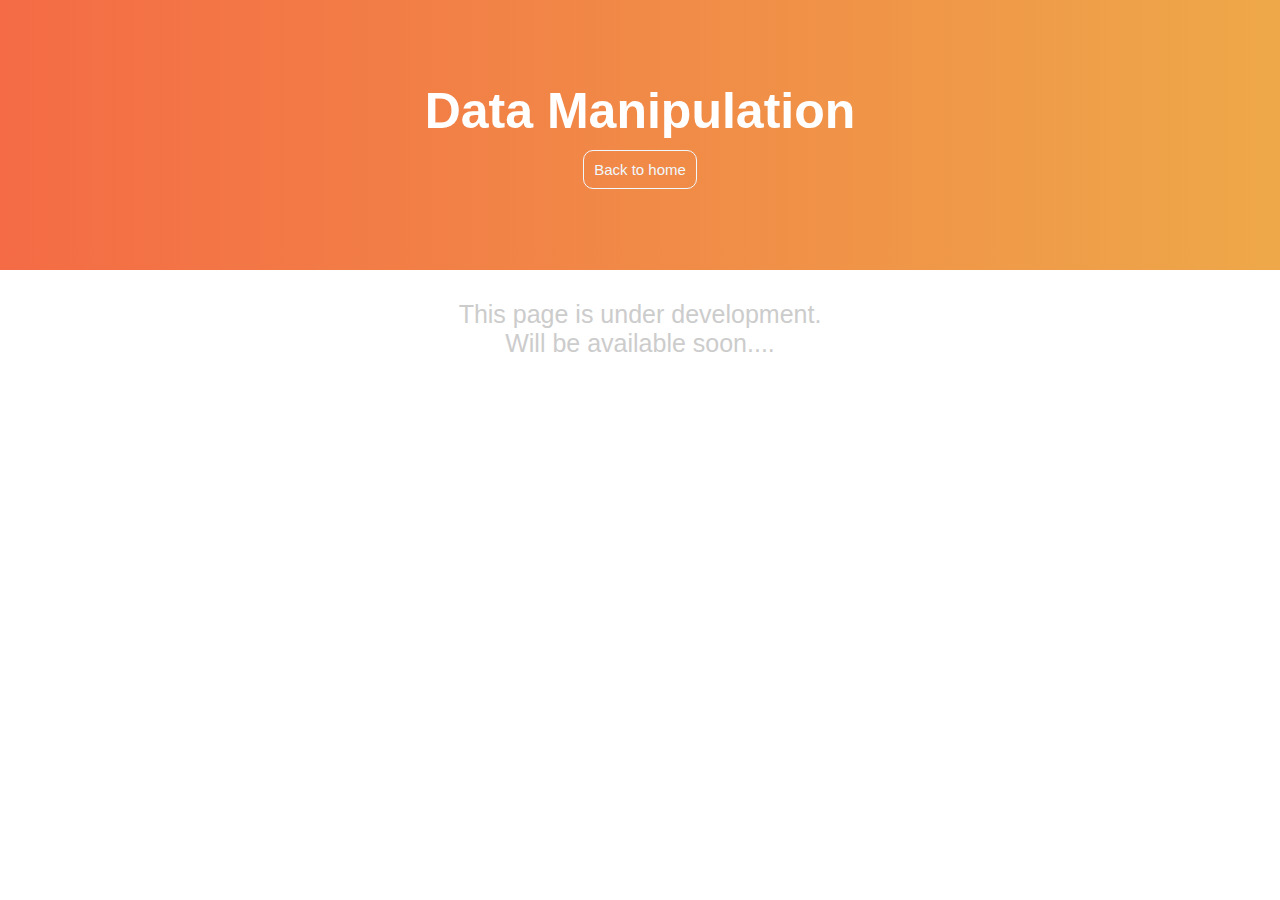
<file: datamanipulation.html>
<!DOCTYPE html>
<html lang="en">
  <head>
    <meta charset="UTF-8" />
    <meta http-equiv="X-UA-Compatible" content="IE=edge" />
    <meta name="viewport" content="width=device-width, initial-scale=1.0" />
    <title>C Deep</title>
    <link rel="stylesheet" href="c.css" />
    <link rel="shortcut icon" href="images/expand.webp" />
  </head>
  <body>
    <section class="home-intro">
      <div class="heading-intro">
        <h1>Data Manipulation</h1>
        <div class="link-layout"><a href="index.html">Back to home</a></div>
      </div>
      <div class="content-intro">
        <p style="text-align: center; color: #ccc; margin-top: 3rem">
          This page is under development.<br />Will be available soon....
        </p>
      </div>
    </section>
  </body>
</html>
</file>
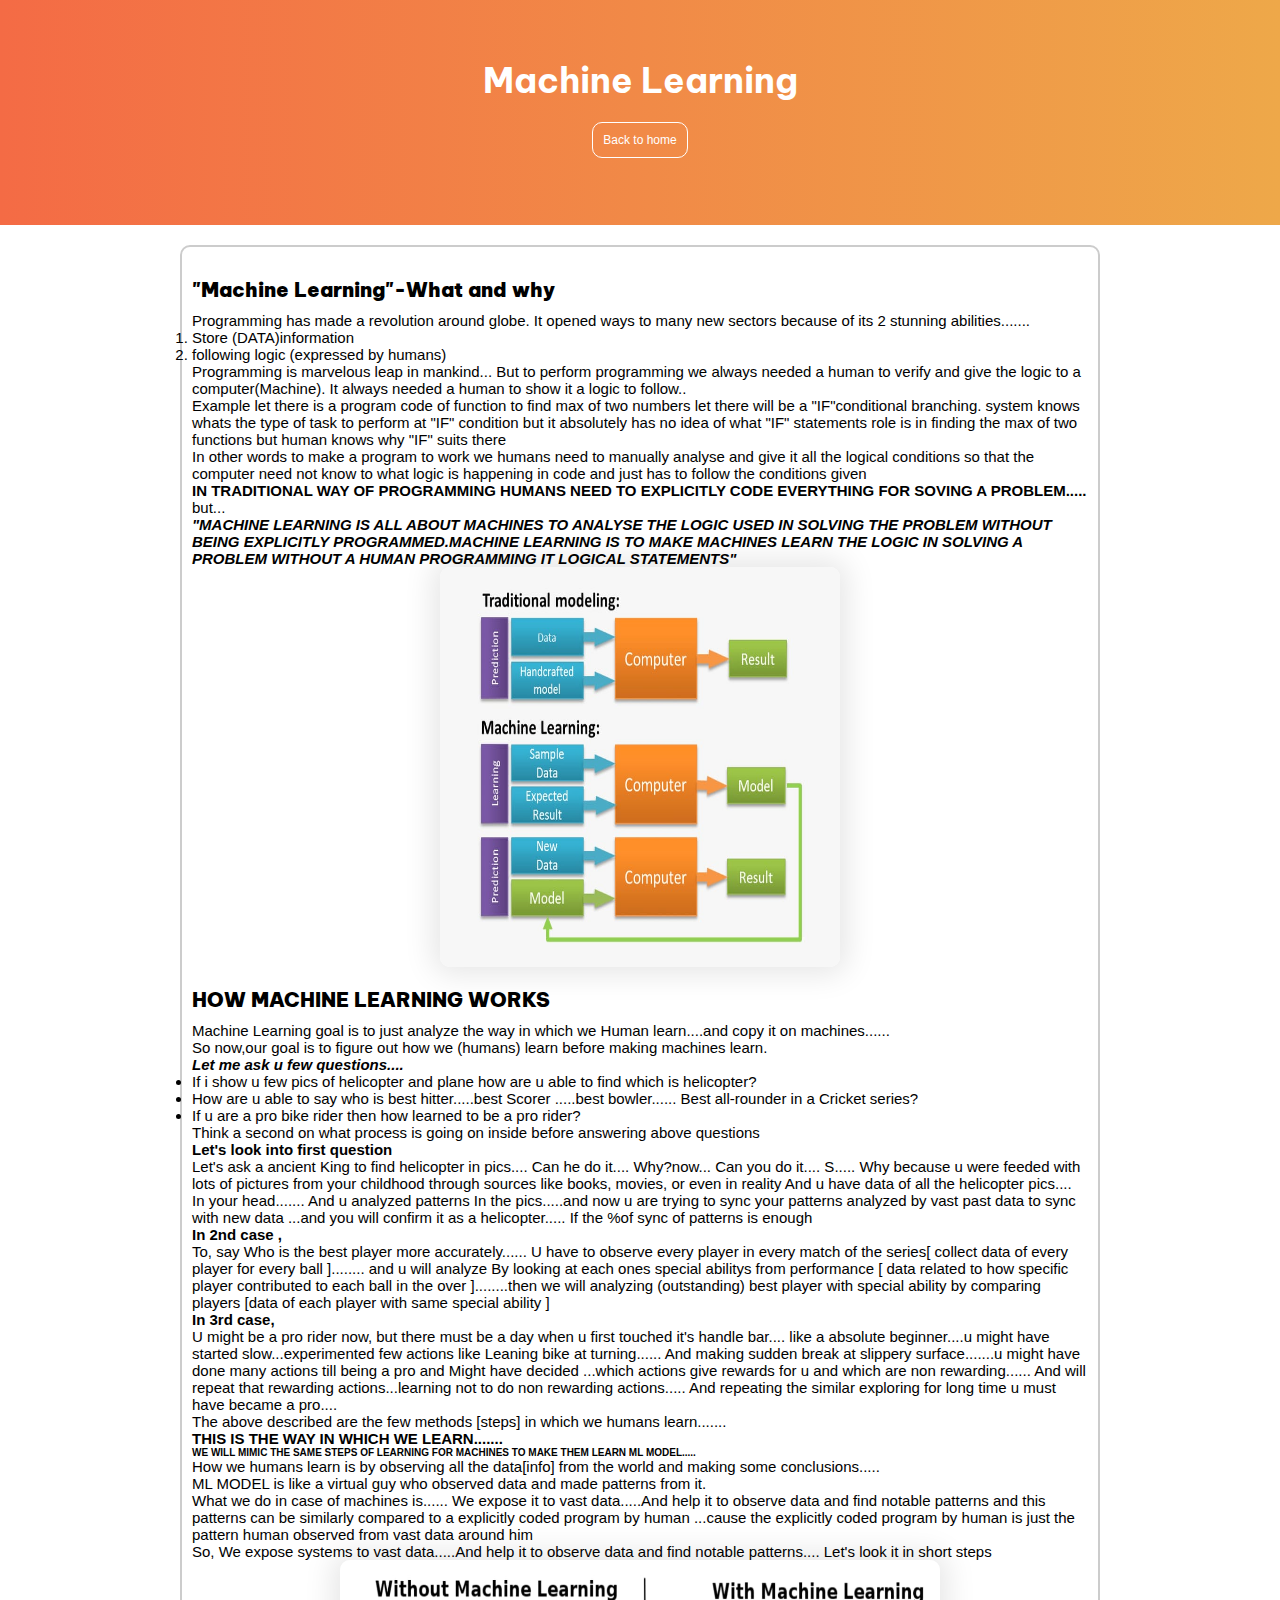
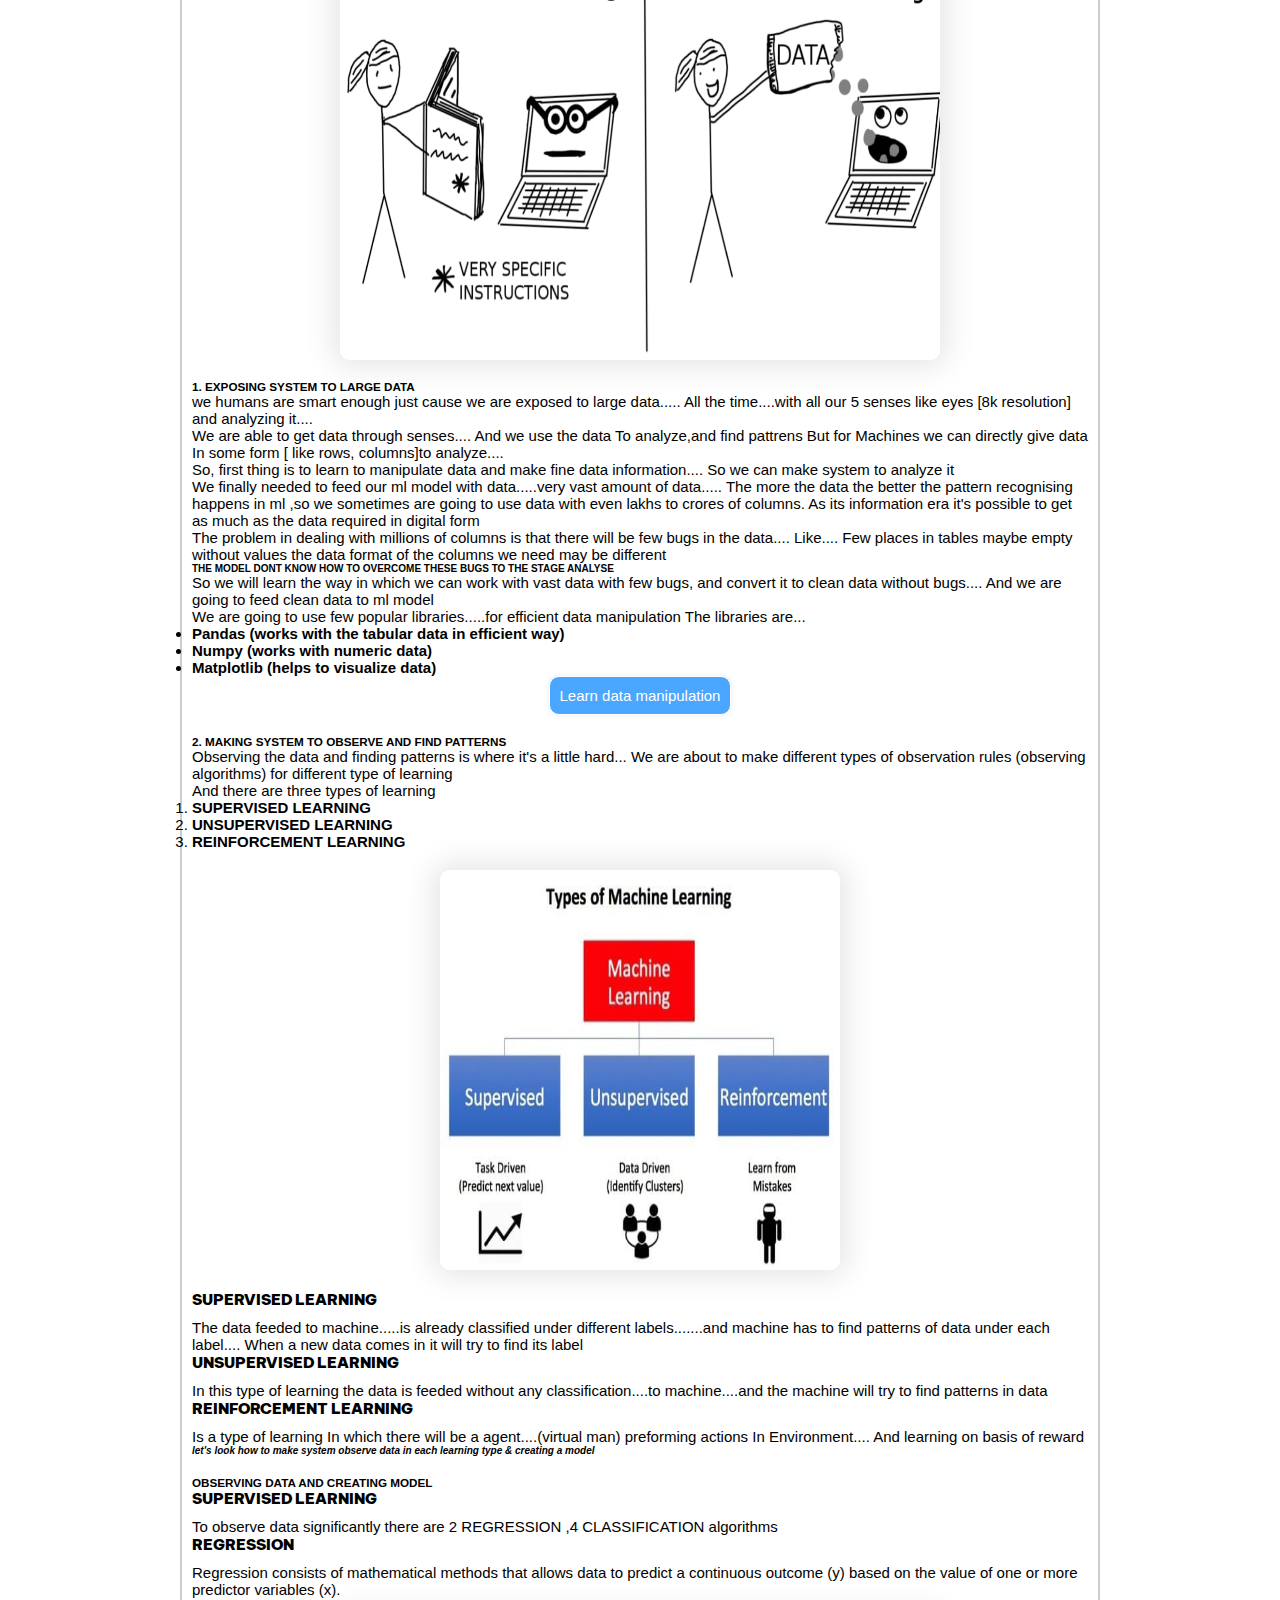
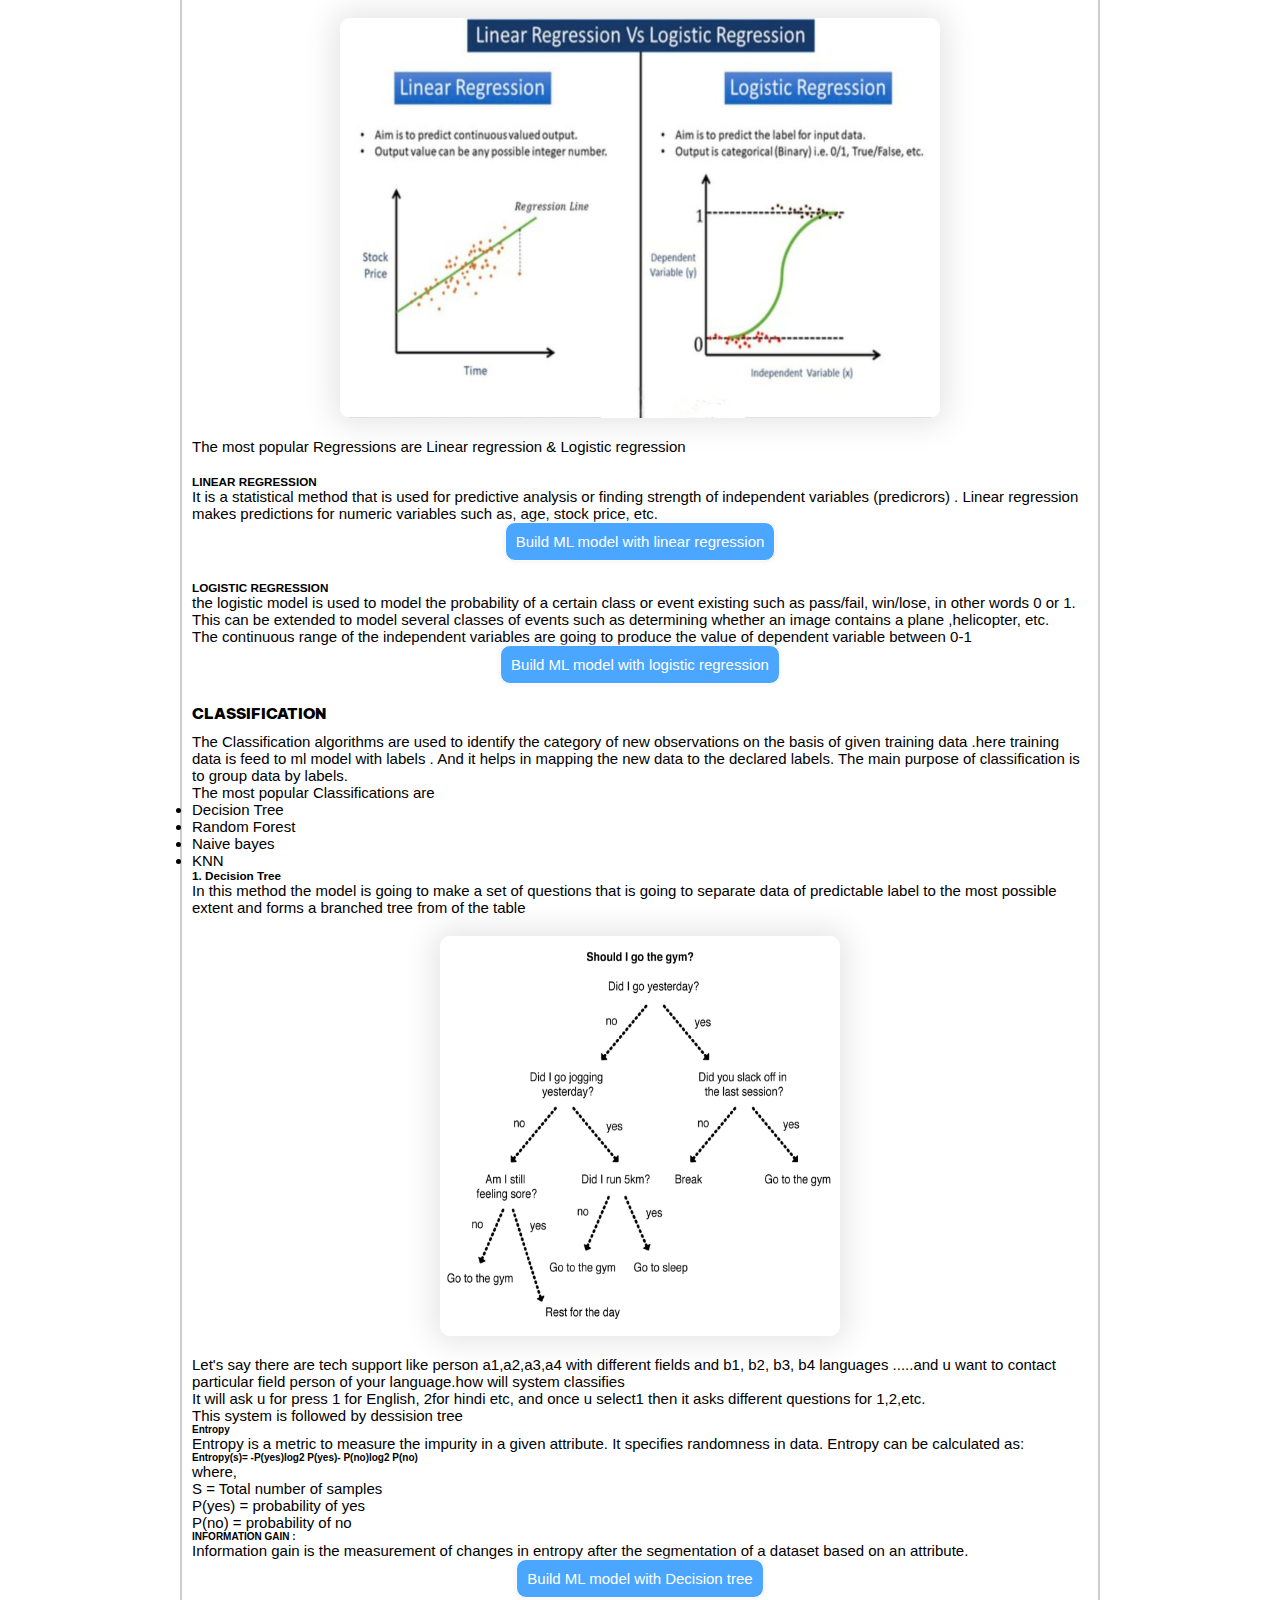
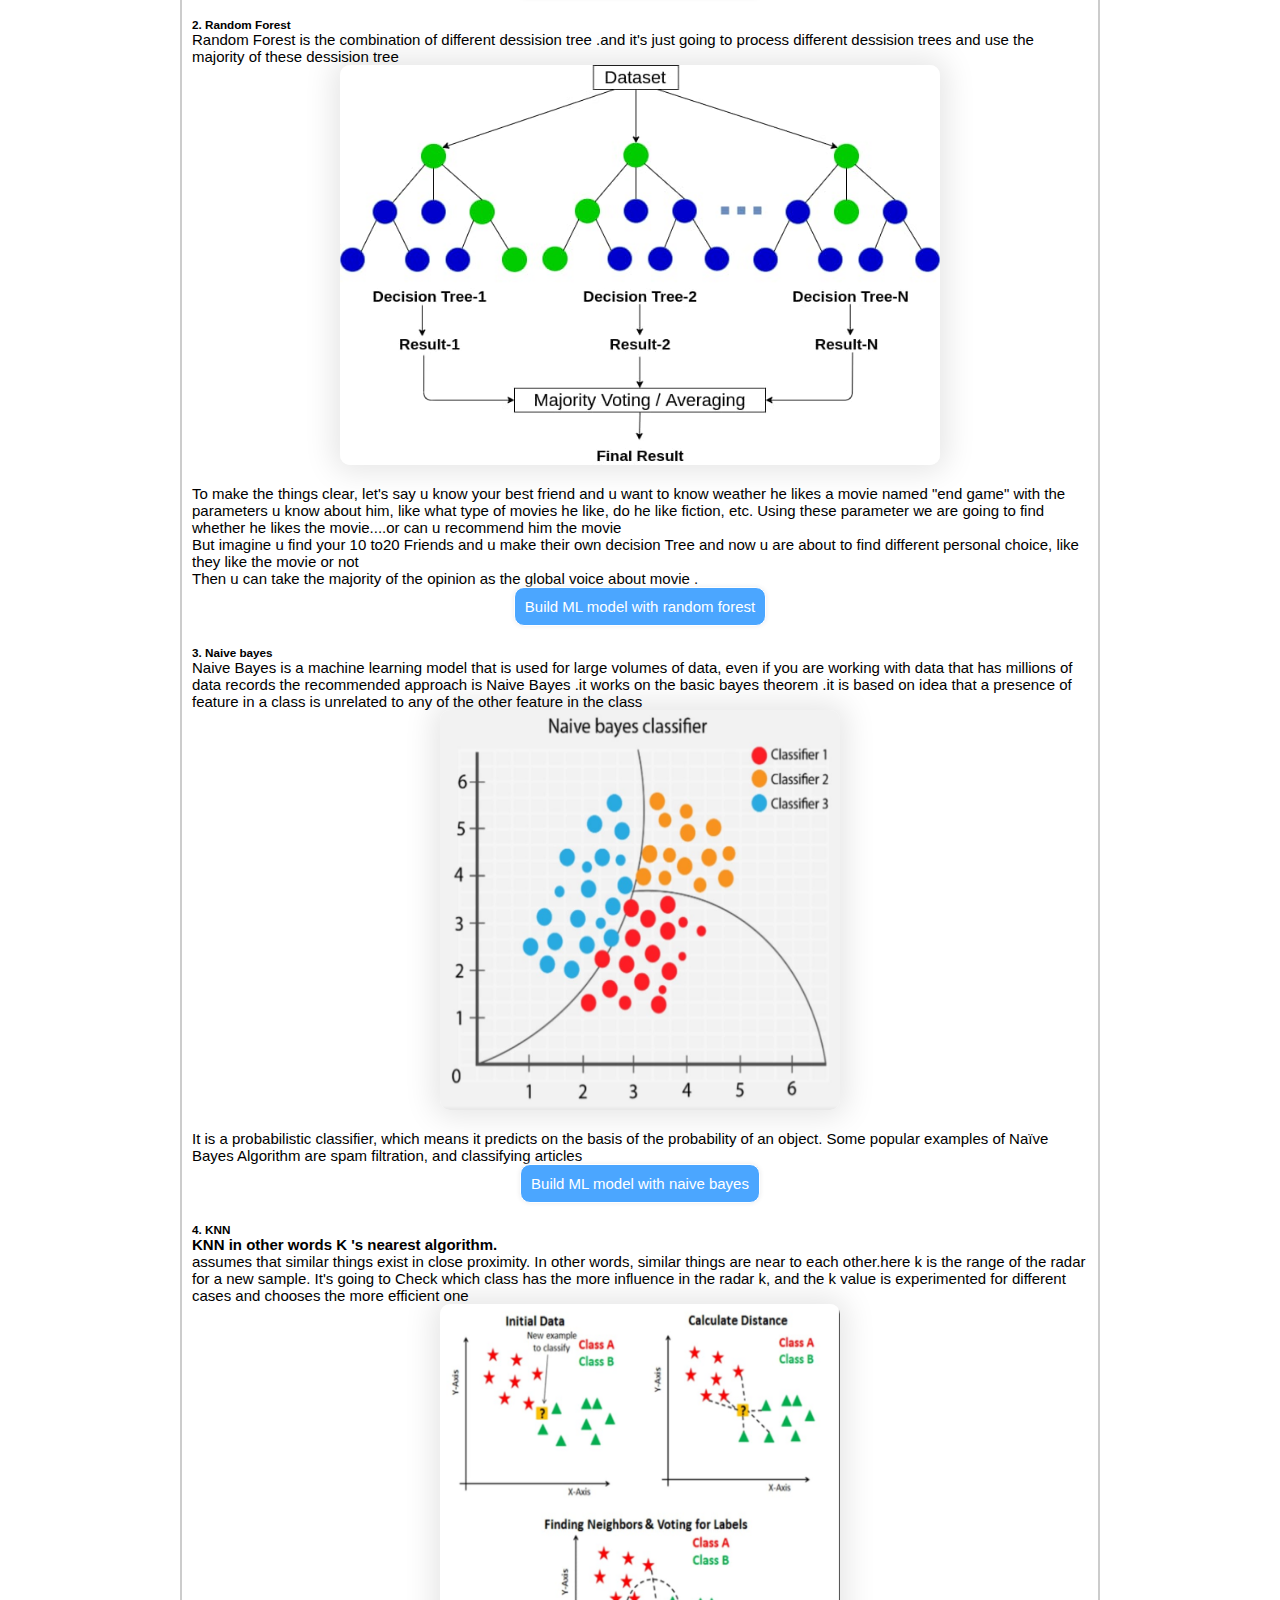
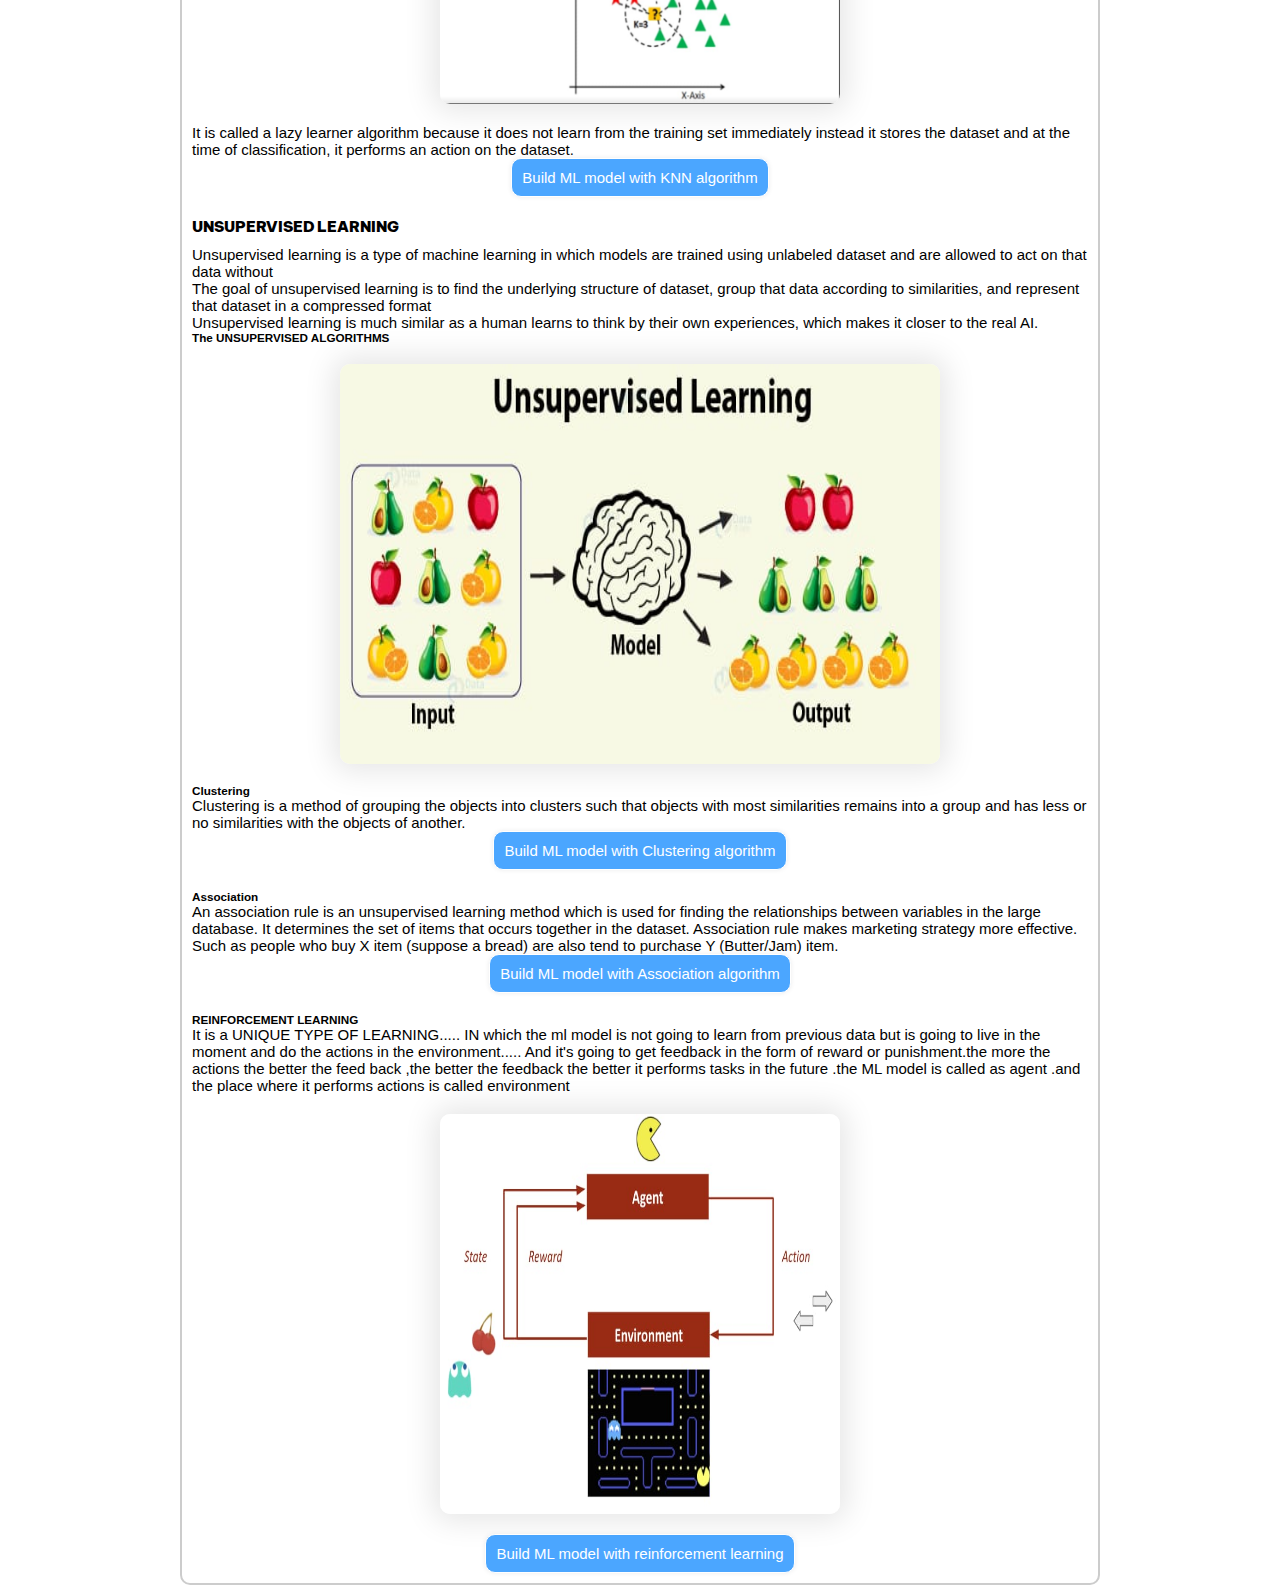
<file: ml.html>
<!DOCTYPE html>
<html lang="en">
  <head>
    <meta charset="UTF-8" />
    <meta http-equiv="X-UA-Compatible" content="IE=edge" />
    <meta name="viewport" content="width=device-width, initial-scale=1.0" />
    <title>Machine Learning</title>
    <link rel="shortcut icon" href="images/expand.webp" />
    <link rel="stylesheet" href="c_new.css" />
    <link
      href="https://cdn.jsdelivr.net/npm/bootstrap@5.1.3/dist/css/bootstrap.min.css"
      rel="stylesheet"
      integrity="sha384-1BmE4kWBq78iYhFldvKuhfTAU6auU8tT94WrHftjDbrCEXSU1oBoqyl2QvZ6jIW3"
      crossorigin="anonymous"
    />
    <link
      href="https://fonts.googleapis.com/css2?family=Be+Vietnam+Pro:ital,wght@1,900&display=swap"
      rel="stylesheet"
    />
  </head>
  <body>
    <section class="home-heading" style="margin-top: 0">
      <h1>Machine Learning</h1>
      <a href="index.html">Back to home</a>
    </section>
    <section class="content-layout">
      <div class="content-block">
        <div class="content">
          <h1><strong>"Machine Learning"-What and why </strong></h1>
          <p>
            Programming has made a revolution around globe. It opened ways to
            many new sectors because of its 2 stunning abilities.......
          </p>
          <ol>
            <li>Store (DATA)information</li>
            <li>following logic (expressed by humans)</li>
          </ol>
          <p>
            Programming is marvelous leap in mankind... But to perform
            programming we always needed a human to verify and give the logic to
            a computer(Machine). It always needed a human to show it a logic to
            follow..
          </p>
          <p>
            Example let there is a program code of function to find max of two
            numbers let there will be a "IF"conditional branching. system knows
            whats the type of task to perform at "IF" condition but it
            absolutely has no idea of what "IF" statements role is in finding
            the max of two functions but human knows why "IF" suits there
          </p>
          <p>
            In other words to make a program to work we humans need to manually
            analyse and give it all the logical conditions so that the computer
            need not know to what logic is happening in code and just has to
            follow the conditions given
          </p>
          <p>
            <strong
              >IN TRADITIONAL WAY OF PROGRAMMING HUMANS NEED TO EXPLICITLY CODE
              EVERYTHING FOR SOVING A PROBLEM.....</strong
            >
          </p>
          <p>but...</p>
          <p>
            <strong
              ><i>
                "MACHINE LEARNING IS ALL ABOUT MACHINES TO ANALYSE THE LOGIC
                USED IN SOLVING THE PROBLEM WITHOUT BEING EXPLICITLY
                PROGRAMMED.MACHINE LEARNING IS TO MAKE MACHINES LEARN THE LOGIC
                IN SOLVING A PROBLEM WITHOUT A HUMAN PROGRAMMING IT LOGICAL
                STATEMENTS"
              </i></strong
            >
          </p>
          <div class="img-block">
            <img src="images/1.jpeg" alt="" class="img-one" />
          </div>
        </div>
        <div class="content">
          <h1><strong>HOW MACHINE LEARNING WORKS</strong></h1>
          <p>
            Machine Learning goal is to just analyze the way in which we Human
            learn....and copy it on machines......
          </p>
          <p>
            So now,our goal is to figure out how we (humans) learn before making
            machines learn.
          </p>
          <p>
            <strong><i>Let me ask u few questions....</i></strong>
          </p>
          <ul>
            <li>
              If i show u few pics of helicopter and plane how are u able to
              find which is helicopter?
            </li>
            <li>
              How are u able to say who is best hitter.....best Scorer .....best
              bowler...... Best all-rounder in a Cricket series?
            </li>
            <li>
              If u are a pro bike rider then how learned to be a pro rider?
            </li>
          </ul>
          <p>
            Think a second on what process is going on inside before answering
            above questions
          </p>
          <p><strong>Let's look into first question</strong></p>
          <p>
            Let's ask a ancient King to find helicopter in pics.... Can he do
            it.... Why?now... Can you do it.... S..... Why because u were feeded
            with lots of pictures from your childhood through sources like
            books, movies, or even in reality And u have data of all the
            helicopter pics.... In your head....... And u analyzed patterns In
            the pics.....and now u are trying to sync your patterns analyzed by
            vast past data to sync with new data ...and you will confirm it as a
            helicopter..... If the %of sync of patterns is enough
          </p>
          <p><strong>In 2nd case ,</strong></p>
          <p>
            To, say Who is the best player more accurately...... U have to
            observe every player in every match of the series[ collect data of
            every player for every ball ]........ and u will analyze By looking
            at each ones special abilitys from performance [ data related to how
            specific player contributed to each ball in the over ]........then
            we will analyzing (outstanding) best player with special ability by
            comparing players [data of each player with same special ability ]
          </p>
          <p><strong>In 3rd case,</strong></p>
          <p>
            U might be a pro rider now, but there must be a day when u first
            touched it's handle bar.... like a absolute beginner....u might have
            started slow...experimented few actions like Leaning bike at
            turning...... And making sudden break at slippery surface.......u
            might have done many actions till being a pro and Might have decided
            ...which actions give rewards for u and which are non
            rewarding...... And will repeat that rewarding actions...learning
            not to do non rewarding actions..... And repeating the similar
            exploring for long time u must have became a pro....
          </p>
          <p>
            The above described are the few methods [steps] in which we humans
            learn.......
          </p>
          <p><strong>THIS IS THE WAY IN WHICH WE LEARN.......</strong></p>
          <h4>
            <strong
              >WE WILL MIMIC THE SAME STEPS OF LEARNING FOR MACHINES TO MAKE
              THEM LEARN ML MODEL.....
            </strong>
          </h4>
          <p>
            How we humans learn is by observing all the data[info] from the
            world and making some conclusions.....
          </p>
          <p>
            ML MODEL is like a virtual guy who observed data and made patterns
            from it.
          </p>
          <p>
            What we do in case of machines is...... We expose it to vast
            data.....And help it to observe data and find notable patterns and
            this patterns can be similarly compared to a explicitly coded
            program by human ...cause the explicitly coded program by human is
            just the pattern human observed from vast data around him
          </p>
          <p>
            So, We expose systems to vast data.....And help it to observe data
            and find notable patterns.... Let's look it in short steps
          </p>
          <div class="img-block">
            <img src="images/2.jpeg" alt="" class="img-one img-extra--width" />
          </div>
          <h3 class="margin">
            <strong>1. EXPOSING SYSTEM TO LARGE DATA</strong>
          </h3>
          <p>
            we humans are smart enough just cause we are exposed to large
            data..... All the time....with all our 5 senses like eyes [8k
            resolution] and analyzing it....
          </p>
          <p>
            We are able to get data through senses.... And we use the data To
            analyze,and find pattrens But for Machines we can directly give data
            In some form [ like rows, columns]to analyze....
          </p>
          <p>
            So, first thing is to learn to manipulate data and make fine data
            information.... So we can make system to analyze it
          </p>
          <p>
            We finally needed to feed our ml model with data.....very vast
            amount of data..... The more the data the better the pattern
            recognising happens in ml ,so we sometimes are going to use data
            with even lakhs to crores of columns. As its information era it's
            possible to get as much as the data required in digital form
          </p>
          <p>
            The problem in dealing with millions of columns is that there will
            be few bugs in the data.... Like.... Few places in tables maybe
            empty without values the data format of the columns we need may be
            different
          </p>
          <h4>
            <strong
              >THE MODEL DONT KNOW HOW TO OVERCOME THESE BUGS TO THE STAGE
              ANALYSE</strong
            >
          </h4>
          <p>
            So we will learn the way in which we can work with vast data with
            few bugs, and convert it to clean data without bugs.... And we are
            going to feed clean data to ml model
          </p>
          <p>
            We are going to use few popular libraries.....for efficient data
            manipulation The libraries are...
          </p>
          <ul>
            <li>
              <strong
                >Pandas (works with the tabular data in efficient way)</strong
              >
            </li>
            <li><strong>Numpy (works with numeric data)</strong></li>
            <li><strong>Matplotlib (helps to visualize data)</strong></li>
          </ul>
          <div class="model-container--link">
            <a href="datamanipulation.html" class="ml-models--link"
              >Learn data manipulation</a
            >
          </div>
          <h3 class="margin">
            <strong>2. MAKING SYSTEM TO OBSERVE AND FIND PATTERNS</strong>
          </h3>
          <p>
            Observing the data and finding patterns is where it's a little
            hard... We are about to make different types of observation rules
            (observing algorithms) for different type of learning
          </p>
          <p>And there are three types of learning</p>
          <ol>
            <li><strong>SUPERVISED LEARNING</strong></li>
            <li><strong>UNSUPERVISED LEARNING</strong></li>
            <li><strong>REINFORCEMENT LEARNING</strong></li>
          </ol>
          <div class="img-block margin">
            <img src="images/3.jpeg" alt="" class="img-one" />
          </div>
          <h2 class="margin"><strong>SUPERVISED LEARNING</strong></h2>
          <p>
            The data feeded to machine.....is already classified under different
            labels.......and machine has to find patterns of data under each
            label.... When a new data comes in it will try to find its label
          </p>
          <h2><strong>UNSUPERVISED LEARNING</strong></h2>
          <p>
            In this type of learning the data is feeded without any
            classification....to machine....and the machine will try to find
            patterns in data
          </p>
          <h2><strong>REINFORCEMENT LEARNING</strong></h2>
          <p>
            Is a type of learning In which there will be a agent....(virtual
            man) preforming actions In Environment.... And learning on basis of
            reward
          </p>
          <h4>
            <i
              ><strong
                >let's look how to make system observe data in each learning
                type & creating a model</strong
              ></i
            >
          </h4>
          <h3 style="margin-top: 2rem">
            <strong>OBSERVING DATA AND CREATING MODEL</strong>
          </h3>
          <h2><strong>SUPERVISED LEARNING</strong></h2>
          <p>
            To observe data significantly there are 2 REGRESSION ,4
            CLASSIFICATION algorithms
          </p>
          <h2><strong>REGRESSION</strong></h2>
          <p>
            Regression consists of mathematical methods that allows data to
            predict a continuous outcome (y) based on the value of one or more
            predictor variables (x).
          </p>
          <div class="img-block margin">
            <img src="images/4.jpeg" alt="" class="img-one img-extra--width" />
          </div>
          <p class="margin">
            The most popular Regressions are Linear regression & Logistic
            regression
          </p>
          <h3 class="margin"><strong>LINEAR REGRESSION</strong></h3>
          <p>
            It is a statistical method that is used for predictive analysis or
            finding strength of independent variables (predicrors) . Linear
            regression makes predictions for numeric variables such as, age,
            stock price, etc.
          </p>
          <div class="model-container--link">
            <a href="models.html" class="ml-models--link"
              >Build ML model with linear regression</a
            >
          </div>

          <h3 class="margin"><strong>LOGISTIC REGRESSION</strong></h3>
          <p>
            the logistic model is used to model the probability of a certain
            class or event existing such as pass/fail, win/lose, in other words
            0 or 1. This can be extended to model several classes of events such
            as determining whether an image contains a plane ,helicopter, etc.
          </p>
          <p>
            The continuous range of the independent variables are going to
            produce the value of dependent variable between 0-1
          </p>
          <div class="model-container--link">
            <a href="models.html" class="ml-models--link"
              >Build ML model with logistic regression</a
            >
          </div>
          <h2 class="margin"><strong>CLASSIFICATION</strong></h2>
          <p>
            The Classification algorithms are used to identify the category of
            new observations on the basis of given training data .here training
            data is feed to ml model with labels . And it helps in mapping the
            new data to the declared labels. The main purpose of classification
            is to group data by labels.
          </p>
          <p>The most popular Classifications are</p>
          <ul>
            <li>Decision Tree</li>
            <li>Random Forest</li>
            <li>Naive bayes</li>
            <li>KNN</li>
          </ul>
          <h3><strong>1. Decision Tree</strong></h3>
          <p>
            In this method the model is going to make a set of questions that is
            going to separate data of predictable label to the most possible
            extent and forms a branched tree from of the table
          </p>
          <div class="img-block margin">
            <img src="images/5.jpeg" alt="" class="img-one" />
          </div>
          <p class="margin">
            Let's say there are tech support like person a1,a2,a3,a4 with
            different fields and b1, b2, b3, b4 languages .....and u want to
            contact particular field person of your language.how will system
            classifies
          </p>
          <p>
            It will ask u for press 1 for English, 2for hindi etc, and once u
            select1 then it asks different questions for 1,2,etc.
          </p>
          <p>This system is followed by dessision tree</p>
          <h4><strong>Entropy</strong></h4>
          <p>
            Entropy is a metric to measure the impurity in a given attribute. It
            specifies randomness in data. Entropy can be calculated as:
          </p>
          <h4>Entropy(s)= -P(yes)log2 P(yes)- P(no)log2 P(no)</h4>
          <p>where,</p>
          <p>S = Total number of samples</p>
          <p>P(yes) = probability of yes</p>
          <p>P(no) = probability of no</p>
          <h4><strong>INFORMATION GAIN :</strong></h4>
          <p>
            Information gain is the measurement of changes in entropy after the
            segmentation of a dataset based on an attribute.
          </p>
          <div class="model-container--link">
            <a href="models.html" class="ml-models--link"
              >Build ML model with Decision tree</a
            >
          </div>
          <h3 class="margin"><strong>2. Random Forest </strong></h3>
          <p>
            Random Forest is the combination of different dessision tree .and
            it's just going to process different dessision trees and use the
            majority of these dessision tree
          </p>
          <div class="img-block">
            <img src="images/6.jpeg" alt="" class="img-one img-extra--width" />
          </div>
          <p class="margin">
            To make the things clear, let's say u know your best friend and u
            want to know weather he likes a movie named "end game" with the
            parameters u know about him, like what type of movies he like, do he
            like fiction, etc. Using these parameter we are going to find
            whether he likes the movie....or can u recommend him the movie
          </p>
          <p>
            But imagine u find your 10 to20 Friends and u make their own
            decision Tree and now u are about to find different personal choice,
            like they like the movie or not
          </p>
          <p>
            Then u can take the majority of the opinion as the global voice
            about movie .
          </p>
          <div class="model-container--link">
            <a href="models.html" class="ml-models--link"
              >Build ML model with random forest</a
            >
          </div>
          <h3 class="margin"><strong>3. Naive bayes</strong></h3>
          <p>
            Naive Bayes is a machine learning model that is used for large
            volumes of data, even if you are working with data that has millions
            of data records the recommended approach is Naive Bayes .it works on
            the basic bayes theorem .it is based on idea that a presence of
            feature in a class is unrelated to any of the other feature in the
            class
          </p>
          <div class="img-block">
            <img src="images/7.jpeg" alt="" class="img-one" />
          </div>
          <p class="margin">
            It is a probabilistic classifier, which means it predicts on the
            basis of the probability of an object. Some popular examples of
            Naïve Bayes Algorithm are spam filtration, and classifying articles
          </p>
          <div class="model-container--link">
            <a href="models.html" class="ml-models--link"
              >Build ML model with naive bayes</a
            >
          </div>
          <h3 class="margin"><strong>4. KNN</strong></h3>
          <p><strong>KNN in other words K 's nearest algorithm. </strong></p>
          <p>
            assumes that similar things exist in close proximity. In other
            words, similar things are near to each other.here k is the range of
            the radar for a new sample. It's going to Check which class has the
            more influence in the radar k, and the k value is experimented for
            different cases and chooses the more efficient one
          </p>
          <div class="img-block">
            <img src="images/8.jpeg" alt="" class="img-one" />
          </div>
          <p class="margin">
            It is called a lazy learner algorithm because it does not learn from
            the training set immediately instead it stores the dataset and at
            the time of classification, it performs an action on the dataset.
          </p>
          <div class="model-container--link">
            <a href="models.html" class="ml-models--link"
              >Build ML model with KNN algorithm</a
            >
          </div>
          <h2 class="margin"><strong>UNSUPERVISED LEARNING</strong></h2>
          <p>
            Unsupervised learning is a type of machine learning in which models
            are trained using unlabeled dataset and are allowed to act on that
            data without
          </p>
          <p>
            The goal of unsupervised learning is to find the underlying
            structure of dataset, group that data according to similarities, and
            represent that dataset in a compressed format
          </p>
          <p>
            Unsupervised learning is much similar as a human learns to think by
            their own experiences, which makes it closer to the real AI.
          </p>
          <h3><strong>The UNSUPERVISED ALGORITHMS </strong></h3>
          <div class="img-block margin">
            <img src="images/9.jpeg" alt="" class="img-one img-extra--width" />
          </div>
          <h3 class="margin">Clustering</h3>
          <p>
            Clustering is a method of grouping the objects into clusters such
            that objects with most similarities remains into a group and has
            less or no similarities with the objects of another.
          </p>
          <div class="model-container--link">
            <a href="models.html" class="ml-models--link"
              >Build ML model with Clustering algorithm</a
            >
          </div>
          <h3 class="margin">Association</h3>
          <p>
            An association rule is an unsupervised learning method which is used
            for finding the relationships between variables in the large
            database. It determines the set of items that occurs together in the
            dataset. Association rule makes marketing strategy more effective.
            Such as people who buy X item (suppose a bread) are also tend to
            purchase Y (Butter/Jam) item.
          </p>
          <div class="model-container--link">
            <a href="models.html" class="ml-models--link"
              >Build ML model with Association algorithm</a
            >
          </div>
          <h3 class="margin"><strong>REINFORCEMENT LEARNING</strong></h3>
          <p>
            It is a UNIQUE TYPE OF LEARNING..... IN which the ml model is not
            going to learn from previous data but is going to live in the moment
            and do the actions in the environment..... And it's going to get
            feedback in the form of reward or punishment.the more the actions
            the better the feed back ,the better the feedback the better it
            performs tasks in the future .the ML model is called as agent .and
            the place where it performs actions is called environment
          </p>
          <div class="img-block margin">
            <img src="images/10.jpeg" alt="" class="img-one" />
          </div>
          <div class="model-container--link margin">
            <a href="models.html" class="ml-models--link"
              >Build ML model with reinforcement learning</a
            >
          </div>
        </div>
      </div>
    </section>
  </body>
</html>
</file>
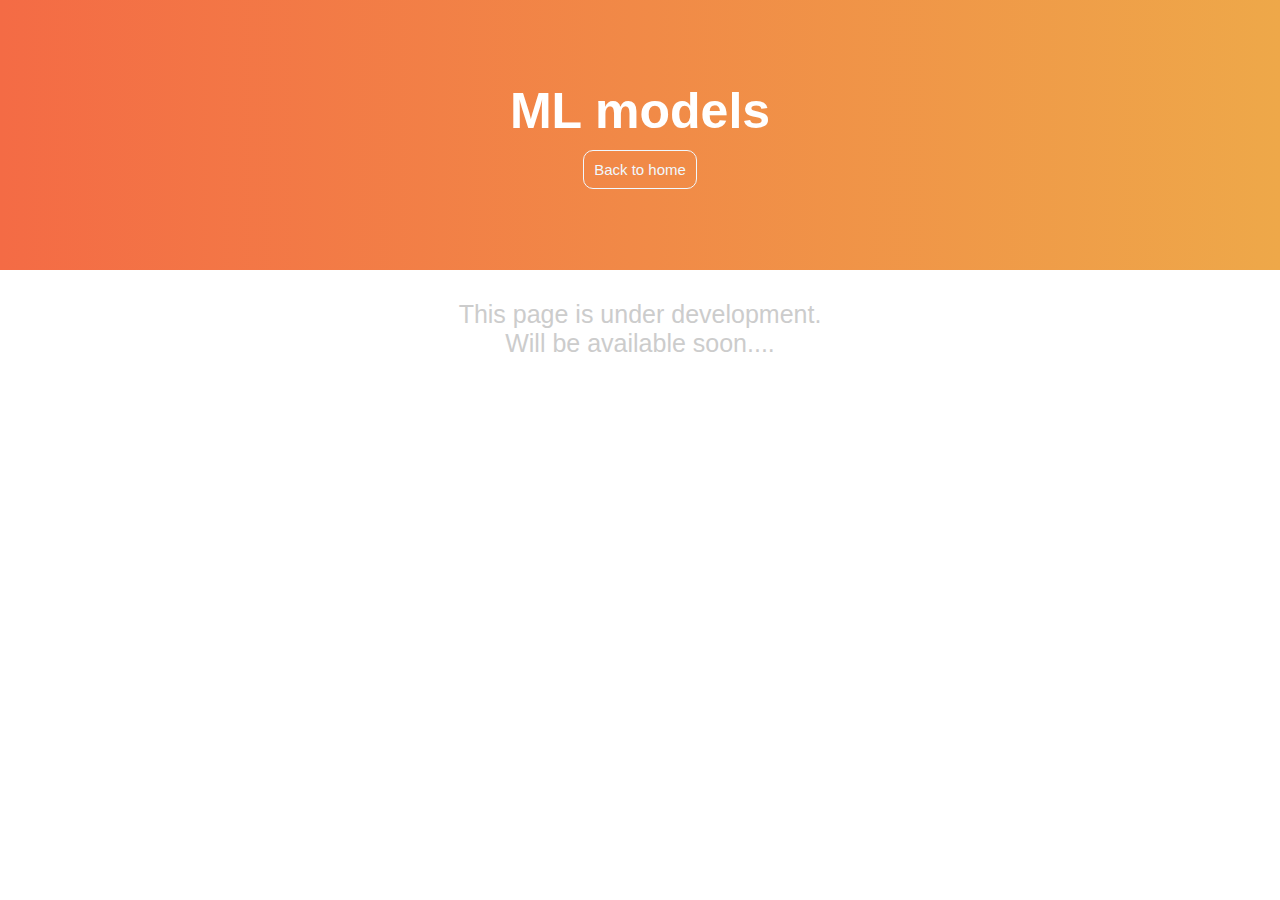
<file: models.html>
<!DOCTYPE html>
<html lang="en">
  <head>
    <meta charset="UTF-8" />
    <meta http-equiv="X-UA-Compatible" content="IE=edge" />
    <meta name="viewport" content="width=device-width, initial-scale=1.0" />
    <title>C Deep</title>
    <link rel="stylesheet" href="c.css" />
    <link rel="shortcut icon" href="images/expand.webp" />
  </head>
  <body>
    <section class="home-intro">
      <div class="heading-intro">
        <h1>ML models</h1>
        <div class="link-layout"><a href="index.html">Back to home</a></div>
      </div>
      <div class="content-intro">
        <p style="text-align: center; color: #ccc; margin-top: 3rem">
          This page is under development.<br />Will be available soon....
        </p>
      </div>
    </section>
  </body>
</html>
</file>
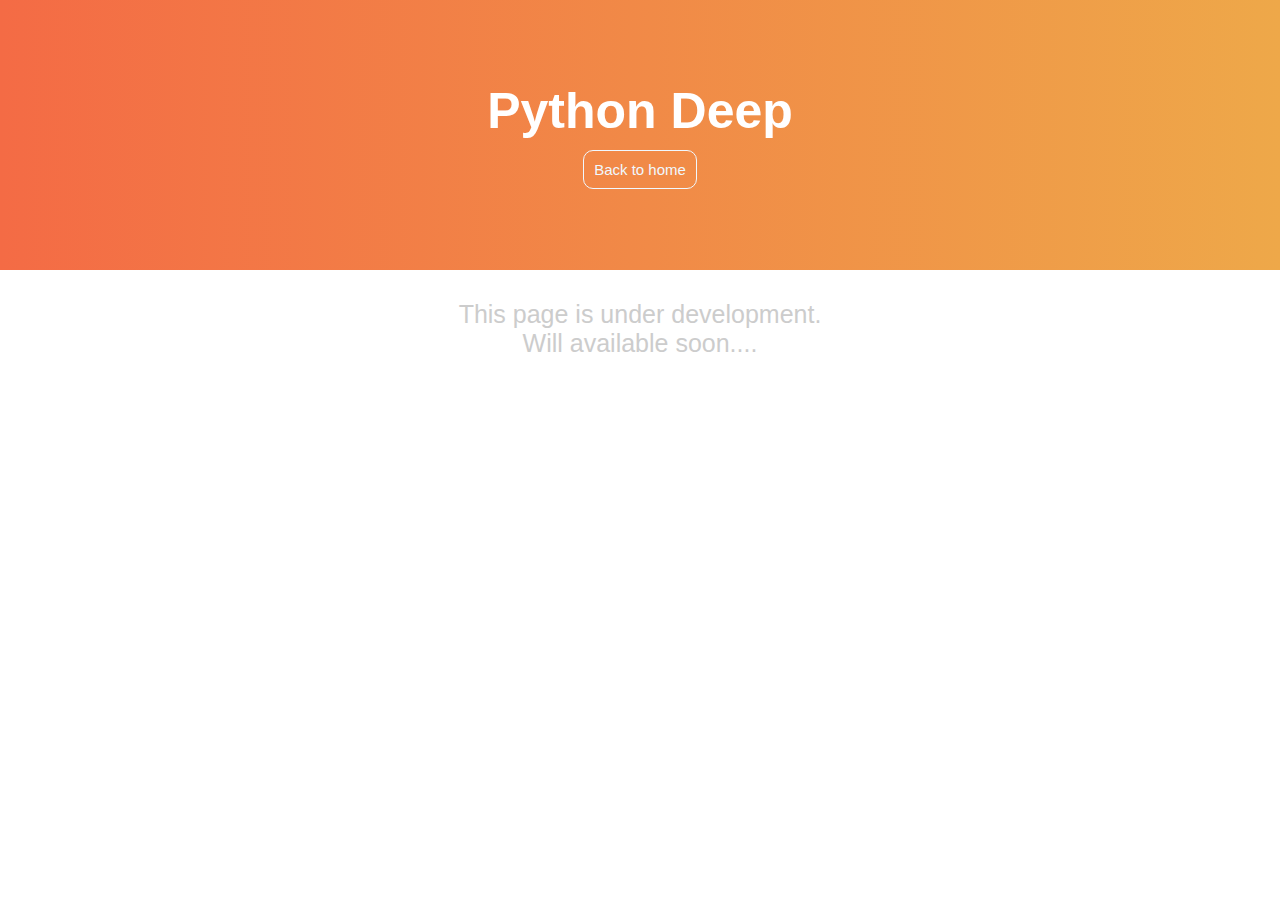
<file: pdeep.html>
<!DOCTYPE html>
<html lang="en">
  <head>
    <meta charset="UTF-8" />
    <meta http-equiv="X-UA-Compatible" content="IE=edge" />
    <meta name="viewport" content="width=device-width, initial-scale=1.0" />
    <title>Python Deep</title>
    <link rel="stylesheet" href="c.css" />
    <link rel="shortcut icon" href="images/expand.webp" />
  </head>
  <body>
    <section class="home-intro">
      <div class="heading-intro">
        <h1>Python Deep</h1>
        <div class="link-layout"><a href="index.html">Back to home</a></div>
      </div>
      <div class="content-intro">
        <p style="text-align: center; color: #ccc; margin-top: 3rem">
          This page is under development.<br />Will available soon....
        </p>
      </div>
    </section>
  </body>
</html>
</file>
<file: c_new.css>
* {
  padding: 0;
  margin: 0;
}
html {
  font-size: 62.5%;
  scroll-behavior: smooth;
}

body {
  font-family: Roboto, -apple-system, BlinkMacSystemFont, "Segoe UI", Oxygen,
    Ubuntu, Cantarell, "Open Sans", "Helvetica Neue", sans-serif !important;
}

a {
  text-decoration: none !important;
}

.home-heading {
  width: 100%;
  display: flex;
  justify-content: center;
  align-items: center;
  flex-direction: column;
  height: 25vh;
  background: linear-gradient(to right, #f46b45, #eea849);
  margin-top: 3rem;
}

.home-heading h1 {
  color: #fff;
  font-size: 3.5rem;
  font-family: "Be Vietnam Pro", sans-serif;
}

.home-heading a {
  color: #fff;
  border: 1px solid #fff;
  padding: 1rem;
  border-radius: 1rem;
  margin-top: 2rem;
  margin-bottom: 1rem;
  font-size: 1.2rem;
}

.home-heading a:hover {
  background-color: #fff;
  color: black;
  transition: 0.3s;
}

.content-layout {
  display: flex;
  width: 100%;
  justify-content: center;
  margin-top: 2rem;
}

.content-block {
  max-width: 70vw;
  border: 2px solid #ccc;
  border-radius: 1rem;
  padding: 1rem;
}

.content {
  margin-top: 2rem;
}

.content p {
  font-size: 1.5rem;
}

.content h1 {
  font-family: "Be Vietnam Pro", sans-serif;
  margin-bottom: 1rem;
}

.content h2 {
  font-family: "Be Vietnam Pro", sans-serif;
  margin-bottom: 1rem;
}

.extra-space {
  margin-top: 2rem;
}

.navbar-brand {
  font-size: 2rem !important;
  color: #000 !important;
}

.nav-link {
  font-size: 1.5rem !important;
}

.nav-link:hover {
  color: dodgerblue !important;
}

.navbar-toggler-icon {
  font-size: 2rem !important;
}

.content img {
  width: 20rem;
  height: 20rem;
}

.img-block {
  display: flex;
  justify-content: center;
}

.intermediate {
  width: 100%;
  height: 30vw;
  background-color: #eea849;
  display: flex;
  justify-content: center;
  align-items: center;
  margin-top: 5rem;
}

.intermediate a {
  border: 1px solid #fff;
  border-radius: 1rem;
  padding: 1rem;
  color: #fff;
  font-size: 1.2rem;
}

.intermediate a:hover {
  background-color: #fff;
  color: black;
  transition: 0.3s;
}

.c {
  font-size: 1.2rem;
}

@media screen and (max-width: 1100px) {
  .content-block {
    max-width: 90vw;
  }
}

pre {
  margin-top: 2rem;
  margin-bottom: 2rem;
  background-color: rgb(34, 34, 34);
  border-radius: 1rem;
  padding: 2rem;
  border: 2px solid rgb(138, 138, 138);
}

code {
  color: #ccc !important;
}

.content li {
  font-size: 1.5rem;
}

.ml-models--link {
  border: 1px solid #fff;
  padding: 1rem;
  border-radius: 1rem;
  font-size: 1.5rem;
  box-shadow: 0px 0px 5px rgb(235, 235, 235);
  background-color: rgba(30, 144, 255, 0.8);
  color: #fff;
}

.ml-models--link:hover {
  background-color: #fff;
  color: #000;
  border: 1px solid rgba(0, 0, 0, 0.2);
  transition: all 0.3s;
}

.margin {
  margin-top: 2rem;
}

.model-container--link {
  display: flex;
  justify-content: center;
}

.img-one {
  width: 40rem !important;
  height: 40rem !important;
  border-radius: 1rem;
  box-shadow: 0px 0px 30px 7px rgba(0, 0, 0, 0.1);
}

.img-extra--width {
  width: 60rem !important;
}

@media screen and (max-width: 500px) {
  .img-one {
    width: 30rem !important;
    height: 30rem !important;
  }

  .img-extra--width {
    width: 30rem !important;
    height: 20rem !important;
  }
}

/* @media screen and (max-width: 400px) {
  .img-extra--width {
    width: 30rem !important;
    height: 20rem !important;
  }
} */
</file>
<file: c.css>
* {
  padding: 0;
  margin: 0;
}
html {
  font-size: 62.5%;
}

body {
  font-family: -apple-system, BlinkMacSystemFont, "Segoe UI", Roboto, Oxygen,
    Ubuntu, Cantarell, "Open Sans", "Helvetica Neue", sans-serif;
}

a {
  text-decoration: none;
  color: aliceblue;
  font-size: 1.5rem;
}

.home-intro {
  display: grid;
  grid-template-rows: 30% 70%;
  grid-template-columns: repeat(1, 1fr);
  height: 100vh;
  width: 100%;
}

.heading-intro {
  display: flex;
  justify-content: center;
  align-items: center;
  background: linear-gradient(to right, #f46b45, #eea849);
  flex-direction: column;
}

.link-layout {
  padding: 1rem;
  border: 1px solid aliceblue;
  border-radius: 1rem;
  margin-top: 1rem;
  transition: all 0.3s;
}

.link-layout:hover {
  background-color: #fff;
}

.link-layout:hover a {
  color: black;
}

.heading-intro h1 {
  color: #fff;
  font-size: 5rem;
}

.content-intro {
  padding-right: 3rem;
  padding-left: 3rem;
}

.content-intro h1 {
  font-size: 4rem;
  margin-bottom: 2rem;
  color: rgb(71, 71, 71);
}

.content-intro p {
  font-size: 2.5rem;
  font-weight: 400;
}
.hljs {
  font-size: 2rem;
  margin-right: 1rem;
  margin-left: 1rem;
  border-radius: 1rem;
  padding: 0;
  display: flex;
  justify-content: center;
  box-shadow: 0px 0px 16px 10px rgba(0, 0, 0, 0.1);
  max-width: 100%;
}

.content-block {
  margin-top: 3rem;
  background-color: #fff;
  border: 1px solid #ccc;
  border-radius: 1rem;
  box-shadow: 0px 0px 9px 5px rgba(0, 0, 0, 0.1);
  padding: 5rem;
  overflow-wrap: break-word;
}

pre {
  display: inline-block;
  width: 100%;
}

.content-block img {
  width: 600px;
  height: 500px;
}

.content-block div:nth-child(2) {
  display: flex;
  justify-content: center;
}

@media screen and (max-width: 730px) {
  .hljs {
    font-size: 1.5rem;
  }

  .content-intro p {
    font-size: 1.5rem;
  }
}

@media screen and (max-width: 600px) {
  .content-block img {
    width: 400px;
    height: 300px;
  }
}

@media screen and (max-width: 400px) {
  .content-block img {
    width: 200px;
    height: 100px;
  }
}

.intermediate-block {
  width: 100%;
  background: linear-gradient(#8e2de2, #4a00e0);
  height: 30rem;
  border-radius: 2rem;
  display: flex;
  align-items: center;
  justify-content: center;
  margin-top: 3rem;
  box-shadow: 0px 0px 16px 10px rgba(0, 0, 0, 0.1);
}

.content-intro p {
  margin-right: 3rem;
  margin-left: 3rem;
}

.extra-space {
  margin-top: 3rem;
}

li,
ol {
  margin-left: 4rem;
}

.c p {
  color: #fff !important;
}

code {
  color: #fff !important;
}
</file>
